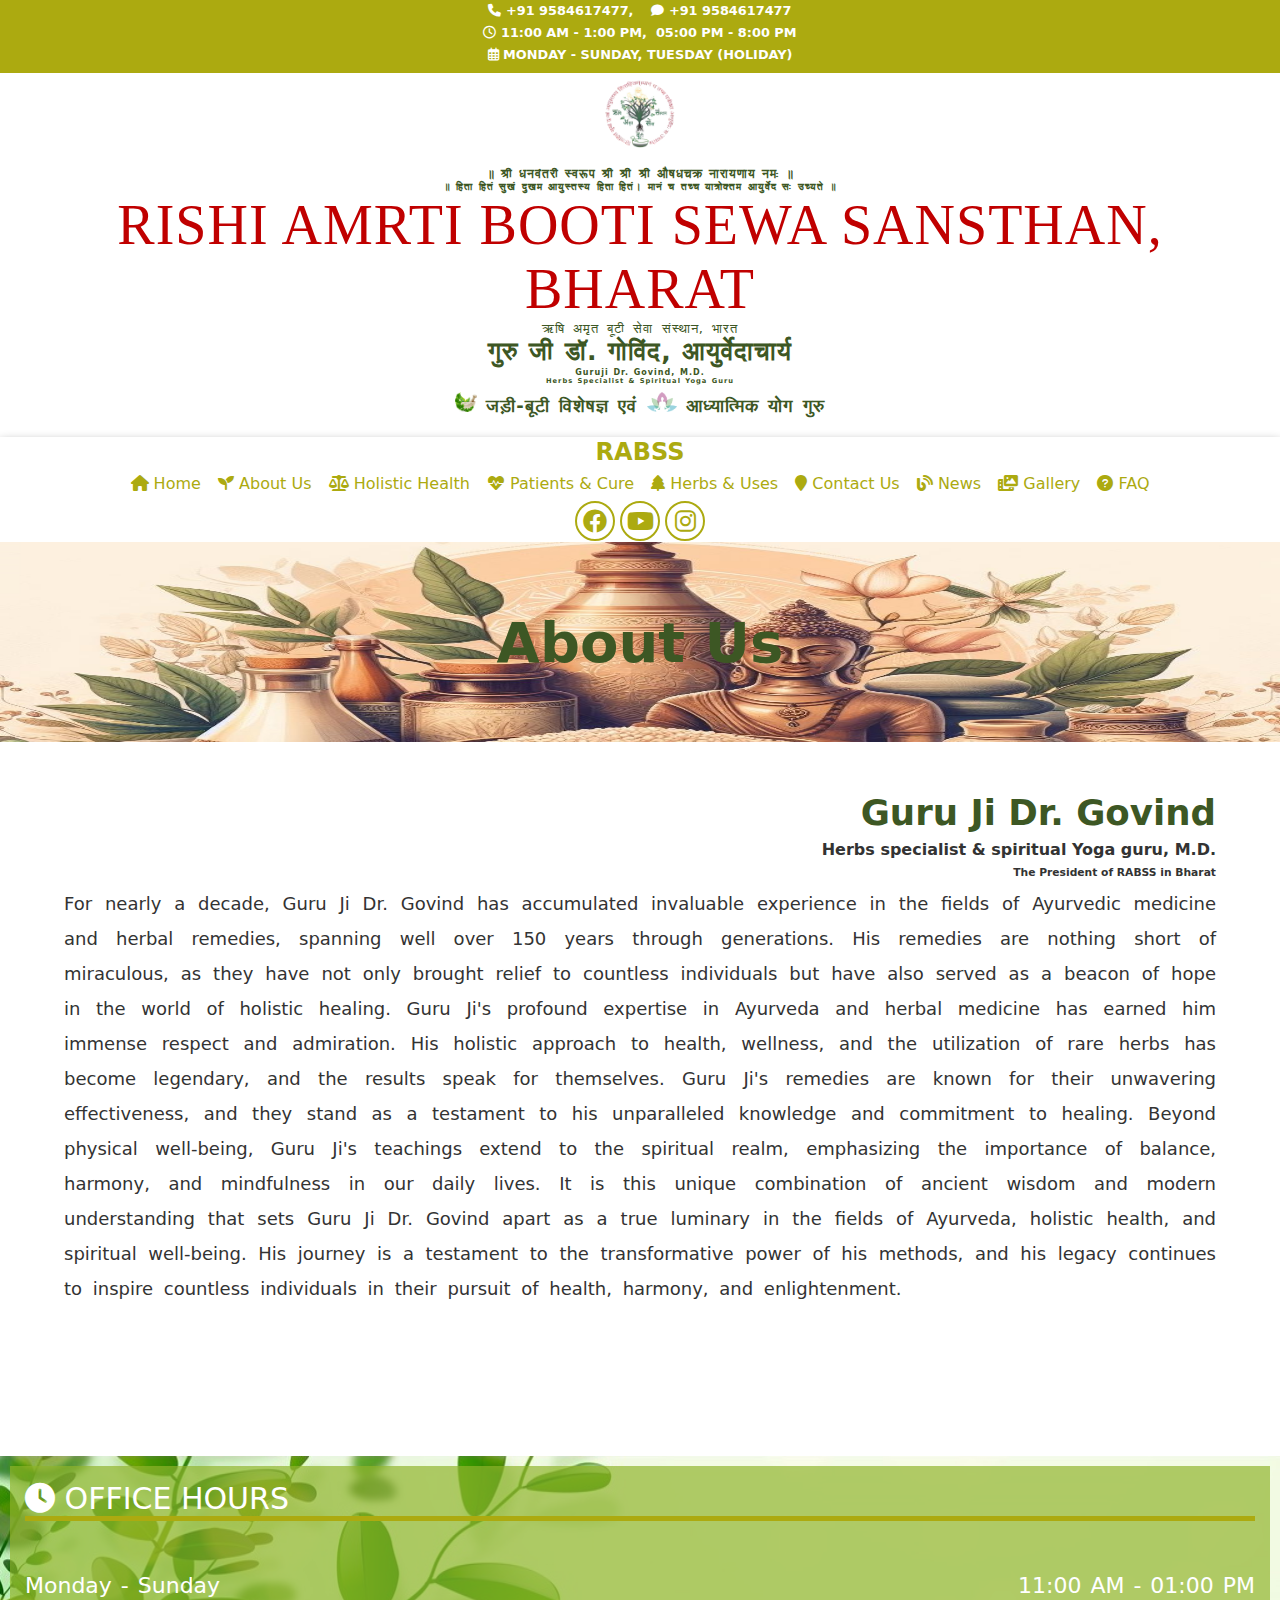
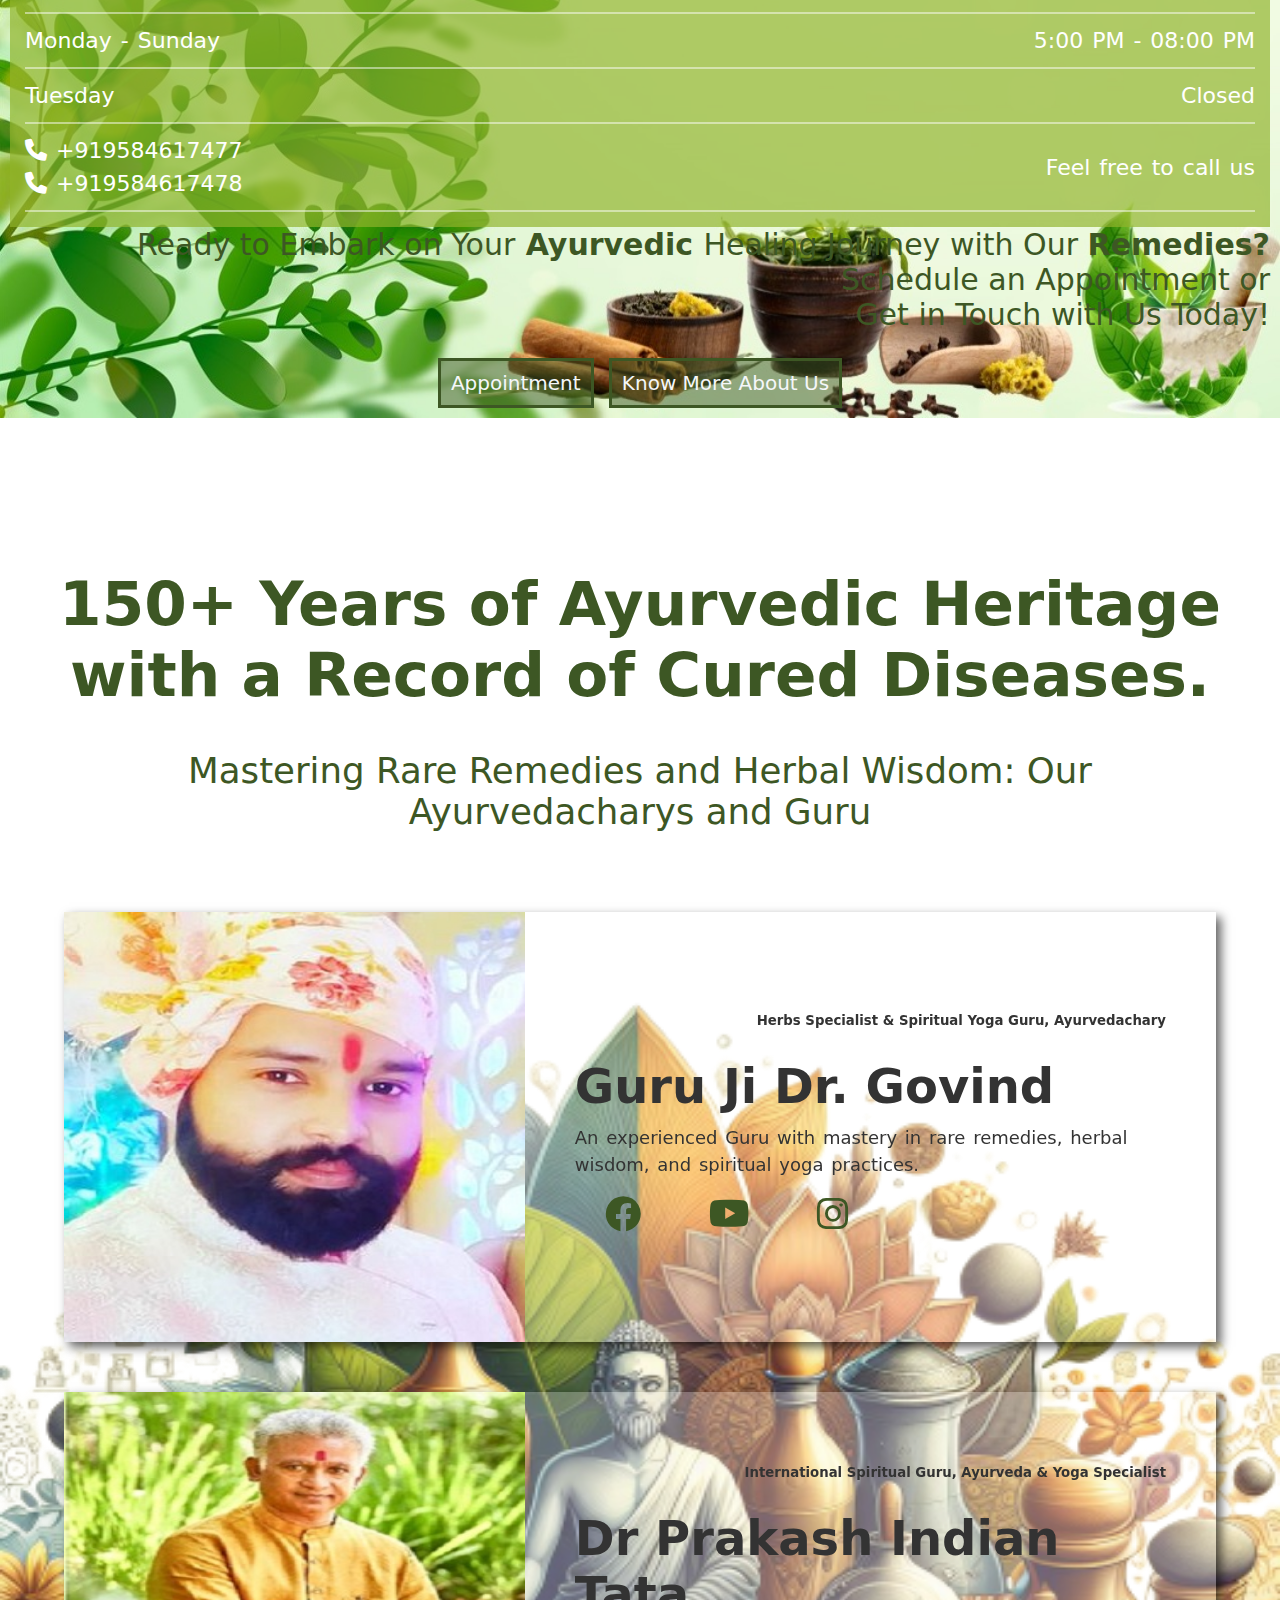
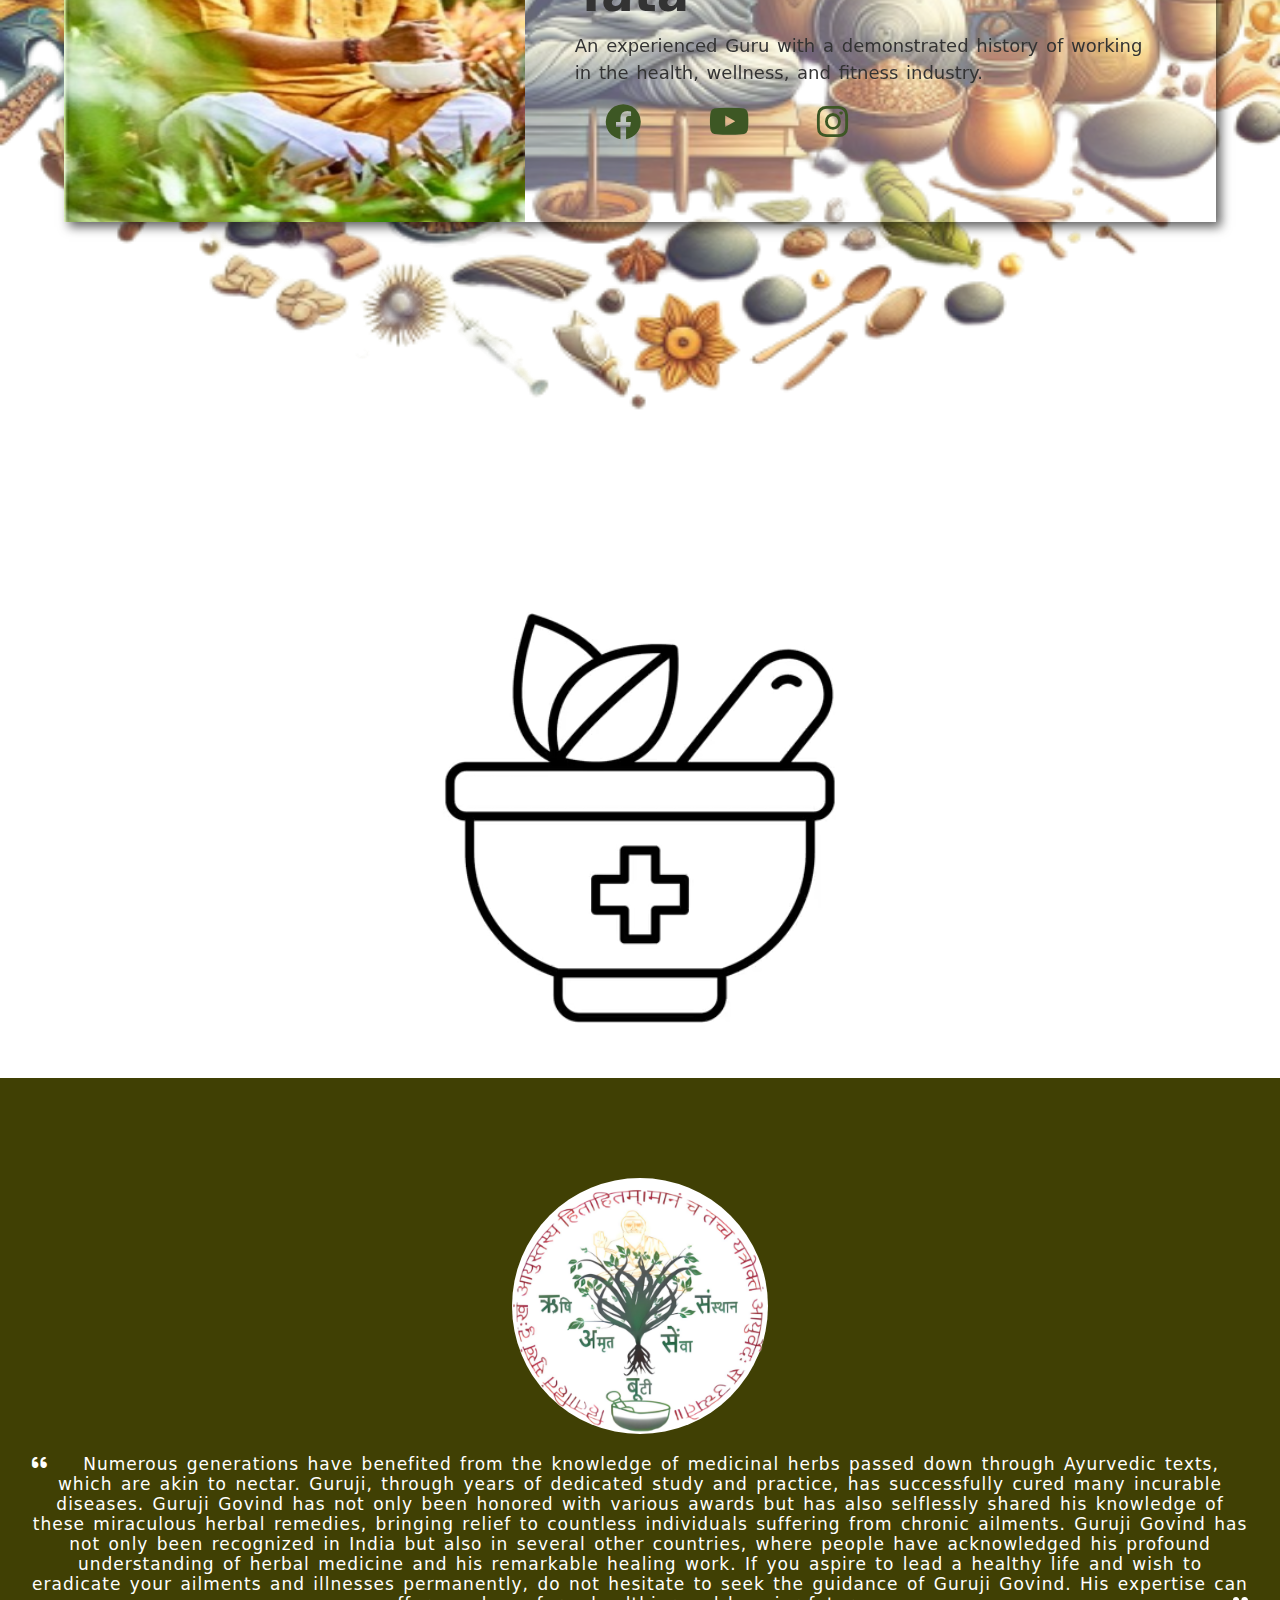
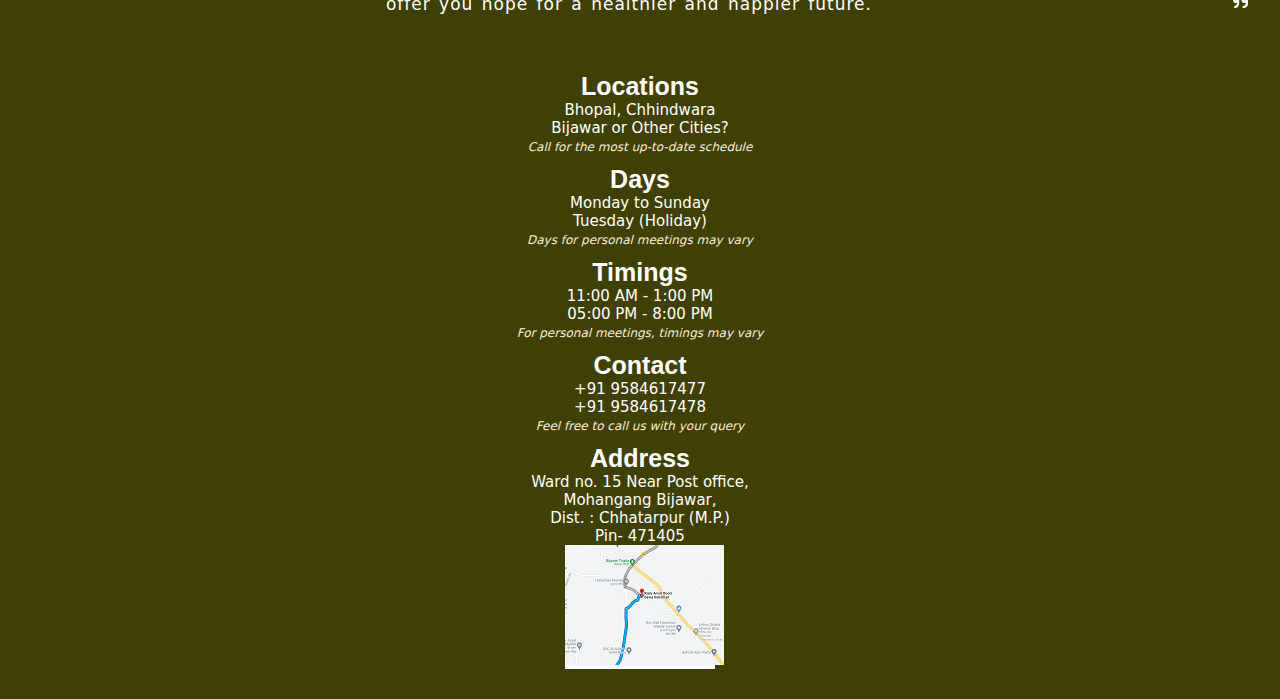
<file: about-us.html>
<!DOCTYPE html>
<html lang="en">

<head>
    <meta charset="UTF-8">
    <meta name="viewport" content="width=device-width, initial-scale=1.0">
    <link rel="icon" href="./assets/images/favicon.ico" type="image/x-icon">
    <title>Guru ji Dr. Govind, M.D. (Ayurvedachary) Herbs Specialist & Spiritual Yoga Guru Bharat</title>
    <meta name="description" content="For nearly a decade, Guru Ji Dr. Govind has accumulated invaluable experience in the fields of Ayurvedic
medicine and herbal remedies, spanning well over 150 years through generations. ">
    <!-- Link to Bootstrap JavaScript (optional, for components that require it) -->

    <link rel="stylesheet" href="https://cdnjs.cloudflare.com/ajax/libs/font-awesome/6.0.0-beta3/css/all.min.css">
    <link rel="preconnect" href="https://fonts.googleapis.com">
    <link rel="preconnect" href="https://fonts.gstatic.com" crossorigin>
    <link href="https://fonts.googleapis.com/css2?family=Roboto:ital,wght@0,300;1,300&display=swap" rel="stylesheet">
    <link rel="stylesheet" href="./assets/css/main.css">
    <link rel="stylesheet" href="./assets/css/topnavigation.css">
    <link rel="stylesheet" href="./assets/css/about-us-page.css">
    <link rel="stylesheet" href="./assets/css/footer.css">
</head>

<body>
    <div class="topnavcontact">
        <h6>
            <i class="fas fa-phone"></i>
            <a href="tel:+919584617477">+91 9584617477</a>,
            &nbsp;&nbsp;&nbsp;<i class="fas fa-comment"></i>
            <a href="tel:+919584617478">+91 9584617477</a>
        </h6>
        <h6><i class="far fa-clock"></i> 11:00 AM - 1:00 PM, &nbsp;05:00 PM - 8:00 PM</h6>
        <h6><i class="far fa-calendar-alt"></i> MONDAY - SUNDAY, TUESDAY (HOLIDAY)</h6>
    </div>

    <div class="headercstm">
        <div id="sitelogo"><img src="./assets/images/footerlogo.png" alt=""></div>
        <div id="slogan">
            <h4 id="sloganh4"><strong>॥ श्री धनवंतरी स्वरूप श्री श्री श्री औषधचक्र नारायणाय नमः ॥</strong></h4>
            <h5 id="sloganh5">॥ हिता हितं सुखं दुखम आयुस्तस्य हिता हितं। मानं च तच्च यात्रोक्तम आयुर्वेद सः उच्यते ॥
            </h5>
            <h2 class="text-outlineW" id="ngoname">RISHI AMRTI BOOTI SEWA SANSTHAN, BHARAT</h2>

            <div class="ngonamehindi">
                <h3>ऋषि अमृत बूटी सेवा संस्थान, भारत</h3>
            </div>

            <div id="gurujidescription">
                <h2 class="text-outlineW text-align-center">गुरु जी डॉ. गोविंद, आयुर्वेदाचार्य </h2>
                <div class="display-flex-row">
                    <span class="text-align-center">
                        <h5>Guruji Dr. Govind, M.D.</h5>
                        <h6> Herbs Specialist & Spiritual Yoga Guru</h6>
                    </span>
                    <span class="fw-6">
                        <p> <img src="./assets/images/khalmusli.png" width="auto" height="20px" alt=""> जड़ी-बूटी
                            विशेषज्ञ एवं
                            <img src="./assets/images/meditation.png" width="auto" height="20px" alt=""> आध्यात्मिक योग
                            गुरु
                        </p>
                    </span>
                </div>
            </div>
        </div>

    </div>


    <div>
        <div id="topnav">
            <h2>RABSS</h2>
            <ul class="topmenu">
                <li><a href="/"><i class="fa fa-home" aria-hidden="true"></i> Home</a></li>
                <li><a href="about-us.html"><i class="fas fa-seedling"></i> About Us</a></li>
                <li><a href="holistic-health.html"><i class="fas fa-balance-scale"></i> Holistic Health</a></li>
                <li><a href="patients-cure.html"><i class="fas fa-heartbeat"></i> Patients & Cure</a></li>
                <li><a href="herbs-uses.html"><i class="fa fa-tree" aria-hidden="true"></i> Herbs & Uses</a></li>
                <li><a href="contact-us.html"><i class="fas fa-map-marker"></i> Contact Us</a></li>
                <li><a href="news.html"><i class="fas fa-blog"></i> News</a></li>
                <li><a href="gallery.html"><i class="fas fa-photo-video"></i> Gallery</a></li>
                <li><a href="faq.html"><i class="fas fa-question-circle"></i> FAQ</a></li>
            </ul>
            <ul class="socialicons">
                <li><a href=""><i class="fab fa-facebook fa-xl" target="_blank"></i></a></li>
                <li><a href="https://www.youtube.com/@Rishiamritbooti" target="_blank"><i
                            class="fab fa-youtube fa-xl"></i></a></li>
                <li><a href="https://www.instagram.com/rishiamritbootisewasansthan/"><i class="fab fa-instagram fa-xl"
                            target="_blank"></i></a></li>
            </ul>
        </div>
    </div>


    <div id="header-background">
        <img src="./assets/images/header-background-pages.jpg" />
        <h1>About us</h1>
    </div>
    <!--content area start-->



    <div class="content1">
        <div id="one">
                 <h2>Guru Ji Dr. Govind </h2>
                <h4>Herbs specialist & spiritual Yoga guru, M.D.</h4>
                <h6>The President of RABSS in Bharat</h6>
                <!--<p>
                    <span><a href="https://www.facebook.com/gurujidrgovind" target="_blank"><i class="fab fa-facebook fa-xl"></i></a></span>
                    <span><a href="https://www.youtube.com/@Rishiamritbooti" target="_blank"><i
                                class="fab fa-youtube fa-xl"></i></a></span>
                    <span><a href="https://www.instagram.com/rishiamritbootisewasansthan/" target="_blank"><i
                                class="fab fa-instagram fa-xl"></i></a></span>
                </p>-->
            
            </div>

        
            
            <p>
                For nearly a decade, Guru Ji Dr. Govind has accumulated invaluable experience in the fields of
                Ayurvedic
                medicine and herbal remedies, spanning well over 150 years through generations. His remedies are
                nothing
                short of miraculous, as they have not only brought relief to countless individuals but have also
                served
                as a beacon of hope in the world of holistic healing.
                Guru Ji's profound expertise in Ayurveda and herbal medicine has earned him immense respect and
                admiration. His holistic approach to health, wellness, and the utilization of rare herbs has become
                legendary, and the results speak for themselves.
                Guru Ji's remedies are known for their unwavering effectiveness, and they stand as a testament to
                his
                unparalleled knowledge and commitment to healing. Beyond physical well-being, Guru Ji's teachings
                extend
                to the spiritual realm, emphasizing the importance of balance, harmony, and mindfulness in our daily
                lives.

                It is this unique combination of ancient wisdom and modern understanding that sets Guru Ji Dr.
                Govind
                apart as a true luminary in the fields of Ayurveda, holistic health, and spiritual well-being. His
                journey is a testament to the transformative power of his methods, and his legacy continues to
                inspire
                countless individuals in their pursuit of health, harmony, and enlightenment.
            </p>
    </div>

    <!--Book an appointment section start-->
    <div class="appointment-section">
        <img class="img-set-bg" src="./assets/images/appointmentbg.jpg" alt="">
        <div class="appointment-section-inner">
            <div class="home-office-hours"><span> <i class="fas fa-clock fa-1x"></i> Office Hours</span>
                <br><br>
                <div class="days">
                    <p>Monday - Sunday</p>
                    <p>11:00 AM - 01:00 PM</p>
                </div>
                <div class="days">
                    <p>Monday - Sunday</p>
                    <p>5:00 PM - 08:00 PM</p>
                </div>
                <div class="days">
                    <p>Tuesday</p>
                    <p>Closed</p>
                </div>
                <div class="days">
                    <p><i class="fas fa-phone"></i> +919584617477 <br><i class="fas fa-phone"></i> +919584617478 </p>
                    <p>Feel free to call us</p>
                </div>
            </div>

            <div class="home-appointment-content">
                <h6>Ready to Embark on Your<strong> Ayurvedic </strong> Healing Journey with Our <strong>
                        Remedies?</strong> Schedule an Appointment or<br> Get in Touch with Us Today!</h6>
                <br>
                <center>
                    <a href="" class="appointment-button">Appointment</a> &nbsp;&nbsp;<a href=""
                        class="know-more-button ">Know More About Us</a>
                </center>
            </div>
        </div>
    </div>
    <!--Book an appointment section end-->
    <span class="spacer50"></span><span class="spacer50"></span><span class="spacer50"></span>

    <div class="family-timeline">
        <h2>150+ Years of Ayurvedic Heritage with a Record of Cured Diseases.</h2>
        <h4>Mastering Rare Remedies and Herbal Wisdom: Our Ayurvedacharys and Guru</h4>

        <div class="family-timeline-content">
            <img src="./assets/images/familytreebackgroundbg.png" alt="">

            <div class="family-members">
                <div class="member">
                    <img src="./assets/images/GurujiGovind.jpg" alt="Guru Ji Govind Ayurvedachary">
                    
                    <div class="container">
                        <h5>Herbs Specialist & Spiritual Yoga Guru, Ayurvedachary</h5>
                        <h3>Guru Ji Dr. Govind</h3>
                        <p>An experienced Guru with mastery in rare remedies, herbal wisdom, and spiritual yoga practices.</p>
                        <p>
                            <a href="https://www.facebook.com/gurujidrgovind" target="_blank"><i class="fab fa-facebook"></i></a>
                            <a href="https://www.youtube.com/@Rishiamritbooti" target="_blank"><i
                                        class="fab fa-youtube"></i></a>
                            <a href="https://www.instagram.com/rishiamritbootisewasansthan/" target="_blank"><i
                                        class="fab fa-instagram"></i></a>
                        </p>
                    </div>
                </div>
                
                <div class="member">
                    <img src="./assets/images/Prakash-Tata.jpg" alt="Guru Ji Govind Ayurvedachary">
                    <div class="container">
                        <h5>International Spiritual Guru, Ayurveda & Yoga Specialist</h5>
                        <h3>Dr Prakash Indian Tata</h3>
                        <p>An experienced Guru with a demonstrated history of working in the health, wellness, and fitness industry.</p>
                        <p>
                            <a href="https://www.facebook.com/drprakashtataji/" target="_blank"><i class="fab fa-facebook"></i></a>
                            <a href="https://www.youtube.com/@01drprakash" target="_blank"><i
                                        class="fab fa-youtube"></i></a>
                            <a href="https://www.instagram.com/dr_prakash_tata_officials/" target="_blank"><i
                                        class="fab fa-instagram"></i></a>
                        </p>
                    </div>
                </div>
            </div>



        </div>
    </div>



<center>
    <video width="40%" autoplay muted loop>
        <source src="./assets/images/mortal-pestle-making.mp4" type="video/mp4">
      </video></center>
    <!--content area end-->















    <!-----Foooter ssssttttarrrttt-->
    <footer>
        <div id="footerlogo"><img src="./assets/images/footerlogo.png" alt=""></div>
        <div id="footer1">

            <div>
                <h5>
                    <i class="fa fa-quote-left fa-1x fa-pull-left" aria-hidden="true"></i>Numerous generations have
                    benefited from the knowledge of medicinal herbs passed down through Ayurvedic texts, which are akin
                    to nectar. Guruji, through years of dedicated study and practice, has successfully cured many
                    incurable diseases. Guruji Govind has not only been honored with various awards but has also
                    selflessly shared his knowledge of these miraculous herbal remedies, bringing relief to countless
                    individuals suffering from chronic ailments.

                    Guruji Govind has not only been recognized in India but also in several other countries, where
                    people have acknowledged his profound understanding of herbal medicine and his remarkable healing
                    work. If you aspire to lead a healthy life and wish to eradicate your ailments and illnesses
                    permanently, do not hesitate to seek the guidance of Guruji Govind. His expertise can offer you hope
                    for a healthier and happier future<i class="fa fa-quote-left fa-1x fa-pull-right fa-rotate-180"
                        aria-hidden="true"></i>.
                </h5>
            </div>

            <div id="footer">
                <span>
                    <h3>Locations</h3>Bhopal, Chhindwara <br> Bijawar or Other Cities?<br><i>Call for the most
                        up-to-date schedule</i>
                </span>
                <span>
                    <h3>Days</h3>Monday to Sunday <br>Tuesday (Holiday)<br> <i>Days for personal meetings may vary</i>
                </span>
                <span>
                    <h3>Timings</h3> 11:00 AM - 1:00 PM <br> 05:00 PM - 8:00 PM <br><i>For personal meetings, timings
                        may vary</i>
                </span>
                <span>
                    <h3>Contact </h3>+91 9584617477<br>+91 9584617478<br><i>Feel free to call us with your query </i>
                </span>
                <span>
                    <h3>Address</h3> Ward no. 15 Near Post office,<br> Mohangang Bijawar, <br>Dist. : Chhatarpur
                    (M.P.)<br> Pin- 471405
                </span>
                <div id="footermap"><img src="./assets/images/footermap.png" alt=""></div>
            </div>
        </div>
    </footer>


</body>

</html>
</file>
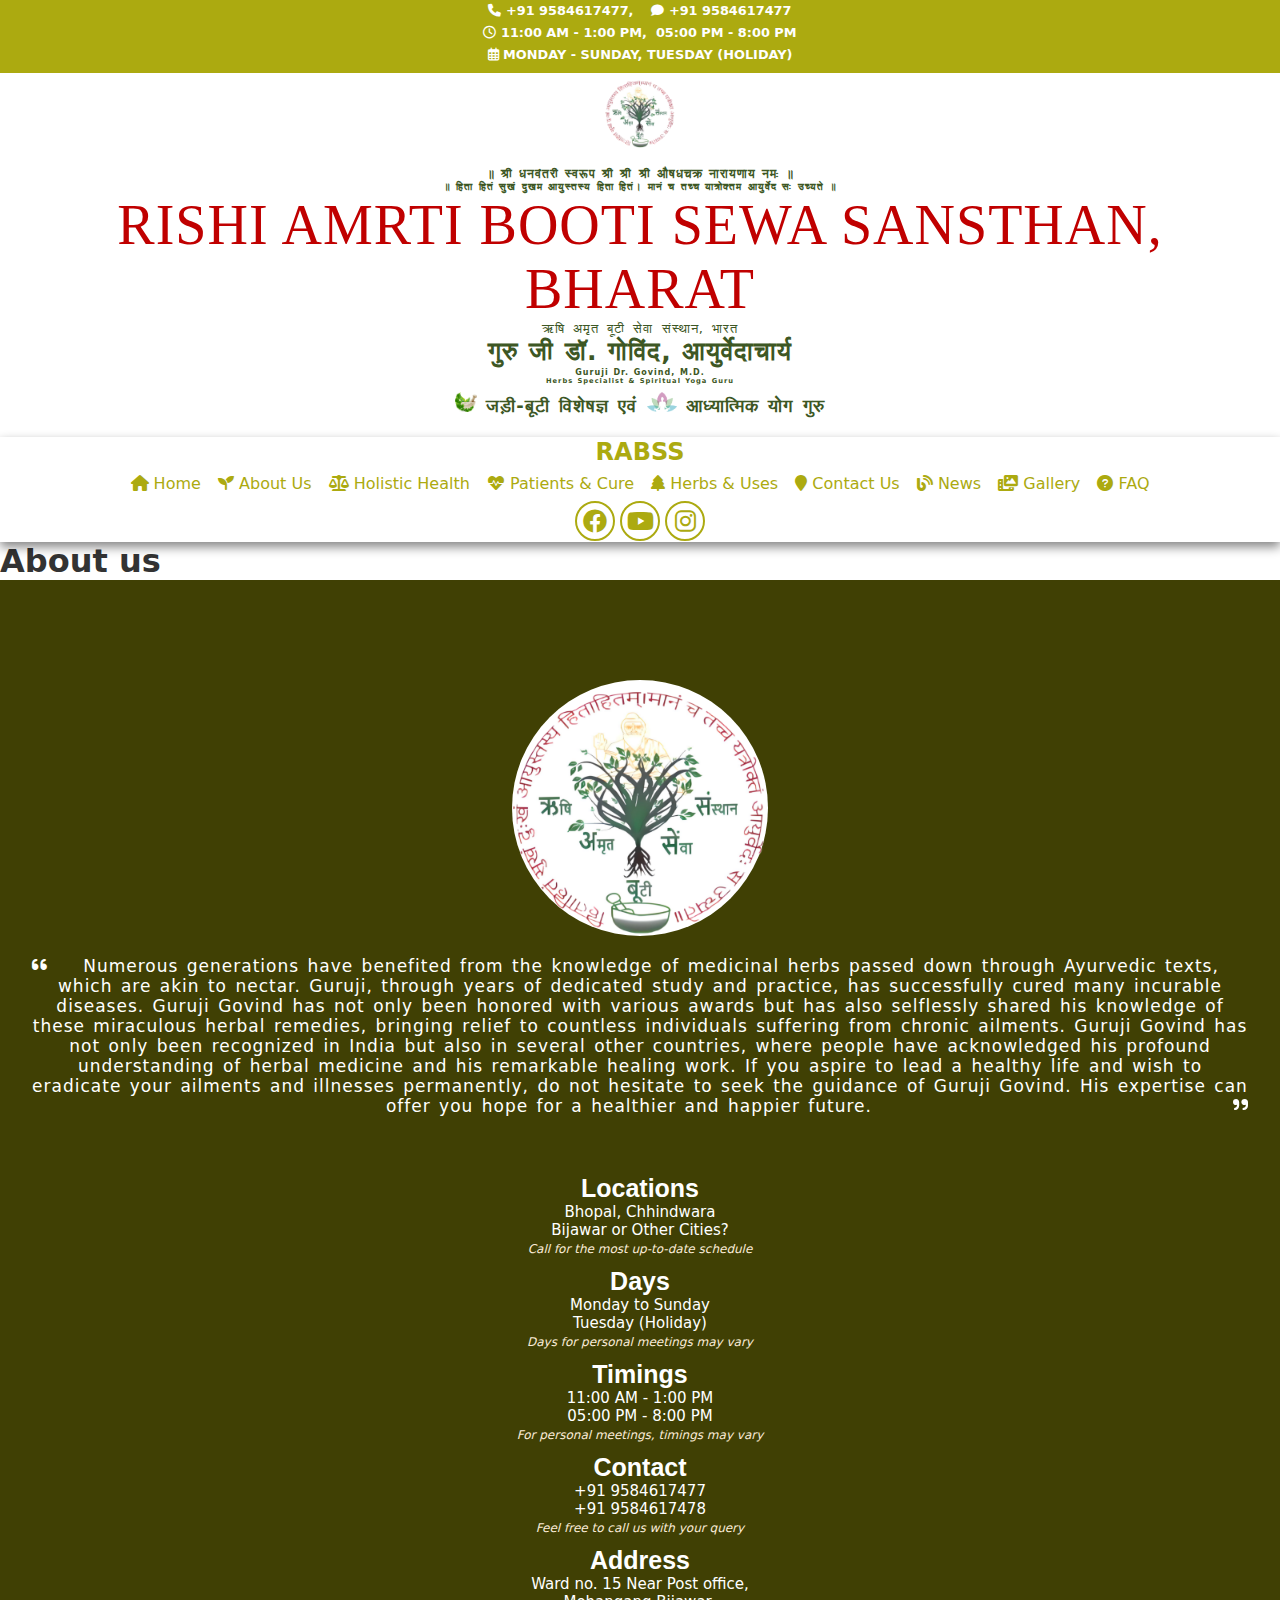
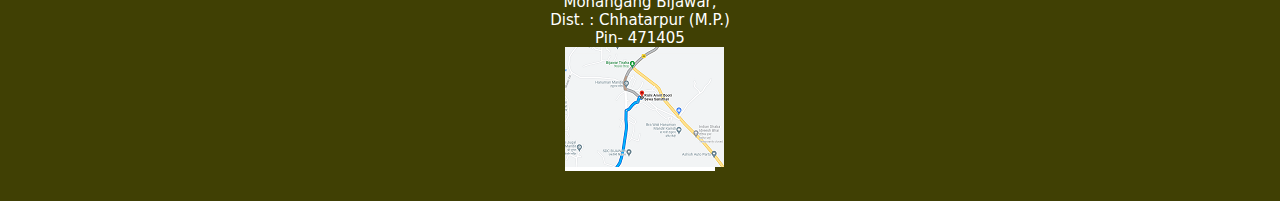
<file: blank.html>
<!DOCTYPE html>
<html lang="en">

<head>
    <meta charset="UTF-8">
    <meta name="viewport" content="width=device-width, initial-scale=1.0">
    <link rel="icon" href="./assets/images/favicon.ico" type="image/x-icon">
    <title>Guru ji Dr. Govind, M.D. (Ayurvedachary) Herbs Specialist & Spiritual Yoga Guru Bharat</title>
    <meta name="description" content="For nearly a decade, Guru Ji Dr. Govind has accumulated invaluable experience in the fields of Ayurvedic
medicine and herbal remedies, spanning well over 150 years through generations. ">
    <!-- Link to Bootstrap JavaScript (optional, for components that require it) -->

    <link rel="stylesheet" href="https://cdnjs.cloudflare.com/ajax/libs/font-awesome/6.0.0-beta3/css/all.min.css">
    <link rel="preconnect" href="https://fonts.googleapis.com">
    <link rel="preconnect" href="https://fonts.gstatic.com" crossorigin>
    <link href="https://fonts.googleapis.com/css2?family=Roboto:ital,wght@0,300;1,300&display=swap" rel="stylesheet">
    <link rel="stylesheet" href="./assets/css/main.css">
    <link rel="stylesheet" href="./assets/css/topnavigation.css">
    <link rel="stylesheet" href="./assets/css/about-us-page.css">
    <link rel="stylesheet" href="./assets/css/footer.css">
</head>
<body>
    <div class="topnavcontact">
        <h6>
            <i class="fas fa-phone"></i>
            <a href="tel:+919584617477">+91 9584617477</a>,
            &nbsp;&nbsp;&nbsp;<i class="fas fa-comment"></i>
            <a href="tel:+919584617478">+91 9584617477</a>
        </h6>
        <h6><i class="far fa-clock"></i> 11:00 AM - 1:00 PM, &nbsp;05:00 PM - 8:00 PM</h6>
        <h6><i class="far fa-calendar-alt"></i> MONDAY - SUNDAY, TUESDAY (HOLIDAY)</h6>
    </div>

    <div class="headercstm">
        <div id="sitelogo"><img src="./assets/images/footerlogo.png" alt=""></div>
        <div id="slogan">
            <h4 id="sloganh4"><strong>॥ श्री धनवंतरी स्वरूप श्री श्री श्री औषधचक्र नारायणाय नमः ॥</strong></h4>
            <h5 id="sloganh5">॥ हिता हितं सुखं दुखम आयुस्तस्य हिता हितं। मानं च तच्च यात्रोक्तम आयुर्वेद सः उच्यते ॥
            </h5>
            <h2 class="text-outlineW" id="ngoname">RISHI AMRTI BOOTI SEWA SANSTHAN, BHARAT</h2>

            <div class="ngonamehindi">
                <h3>ऋषि अमृत बूटी सेवा संस्थान, भारत</h3>
            </div>

            <div id="gurujidescription">
                <h2 class="text-outlineW text-align-center">गुरु जी डॉ. गोविंद, आयुर्वेदाचार्य </h2>
                <div class="display-flex-row">
                    <span class="text-align-center">
                        <h5>Guruji Dr. Govind, M.D.</h5>
                        <h6> Herbs Specialist & Spiritual Yoga Guru</h6>
                    </span>
                    <span class="fw-6">
                        <p> <img src="./assets/images/khalmusli.png" width="auto" height="20px" alt=""> जड़ी-बूटी
                            विशेषज्ञ एवं
                            <img src="./assets/images/meditation.png" width="auto" height="20px" alt=""> आध्यात्मिक योग
                            गुरु
                        </p>
                    </span>
                </div>
            </div>
        </div>

    </div>


    <div>
        <div id="topnav">
            <h2>RABSS</h2>
            <ul class="topmenu">
                <li><a href="index.html"><i class="fa fa-home" aria-hidden="true"></i> Home</a></li>
                <li><a href="about-us.html"><i class="fas fa-seedling"></i> About Us</a></li>
                <li><a href="holistic-health.html"><i class="fas fa-balance-scale"></i> Holistic Health</a></li>
                <li><a href="patients-cure.html"><i class="fas fa-heartbeat"></i> Patients & Cure</a></li>
                <li><a href="herbs-uses.html"><i class="fa fa-tree" aria-hidden="true"></i> Herbs & Uses</a></li>
                <li><a href="contact-us.html"><i class="fas fa-map-marker"></i> Contact Us</a></li>
                <li><a href="news.html"><i class="fas fa-blog"></i> News</a></li>
                <li><a href="gallery.html"><i class="fas fa-photo-video"></i> Gallery</a></li>
                <li><a href="faq.html"><i class="fas fa-question-circle"></i> FAQ</a></li>
            </ul>
            <ul class="socialicons">
                <li><a href=""><i class="fab fa-facebook fa-xl" target="_blank"></i></a></li>
                <li><a href="https://www.youtube.com/@Rishiamritbooti" target="_blank"><i class="fab fa-youtube fa-xl"></i></a></li>
                <li><a href=""><i class="fab fa-instagram fa-xl" target="_blank"></i></a></li>
            </ul>
        </div>
    </div>




    


<!--content area start-->
<div class="whole-content">

    <h1>About us</h1>
    </div>

<!--content area end-->















       <!-----Foooter ssssttttarrrttt-->
       <footer>
        <div id="footerlogo"><img src="./assets/images/footerlogo.png" alt=""></div>
        <div id="footer1">

            <div>
                <h5>
                    <i class="fa fa-quote-left fa-1x fa-pull-left" aria-hidden="true"></i>Numerous generations have
                    benefited from the knowledge of medicinal herbs passed down through Ayurvedic texts, which are akin
                    to nectar. Guruji, through years of dedicated study and practice, has successfully cured many
                    incurable diseases. Guruji Govind has not only been honored with various awards but has also
                    selflessly shared his knowledge of these miraculous herbal remedies, bringing relief to countless
                    individuals suffering from chronic ailments.

                    Guruji Govind has not only been recognized in India but also in several other countries, where
                    people have acknowledged his profound understanding of herbal medicine and his remarkable healing
                    work. If you aspire to lead a healthy life and wish to eradicate your ailments and illnesses
                    permanently, do not hesitate to seek the guidance of Guruji Govind. His expertise can offer you hope
                    for a healthier and happier future<i class="fa fa-quote-left fa-1x fa-pull-right fa-rotate-180"
                        aria-hidden="true"></i>.
                </h5>
            </div>

            <div id="footer">
                <span>
                    <h3>Locations</h3>Bhopal, Chhindwara <br> Bijawar or Other Cities?<br><i>Call for the most
                        up-to-date schedule</i>
                </span>
                <span>
                    <h3>Days</h3>Monday to Sunday <br>Tuesday (Holiday)<br> <i>Days for personal meetings may vary</i>
                </span>
                <span>
                    <h3>Timings</h3> 11:00 AM - 1:00 PM <br> 05:00 PM - 8:00 PM <br><i>For personal meetings, timings
                        may vary</i>
                </span>
                <span>
                    <h3>Contact </h3>+91 9584617477<br>+91 9584617478<br><i>Feel free to call us with your query </i>
                </span>
                <span>
                    <h3>Address</h3> Ward no. 15 Near Post office,<br> Mohangang Bijawar, <br>Dist. : Chhatarpur
                    (M.P.)<br> Pin- 471405
                </span>
                <div id="footermap"><img src="./assets/images/footermap.png" alt=""></div>
            </div>
        </div>
    </footer>
    <script src="./assets/js/homescript.js"></script>

</body>

</html>
</file>
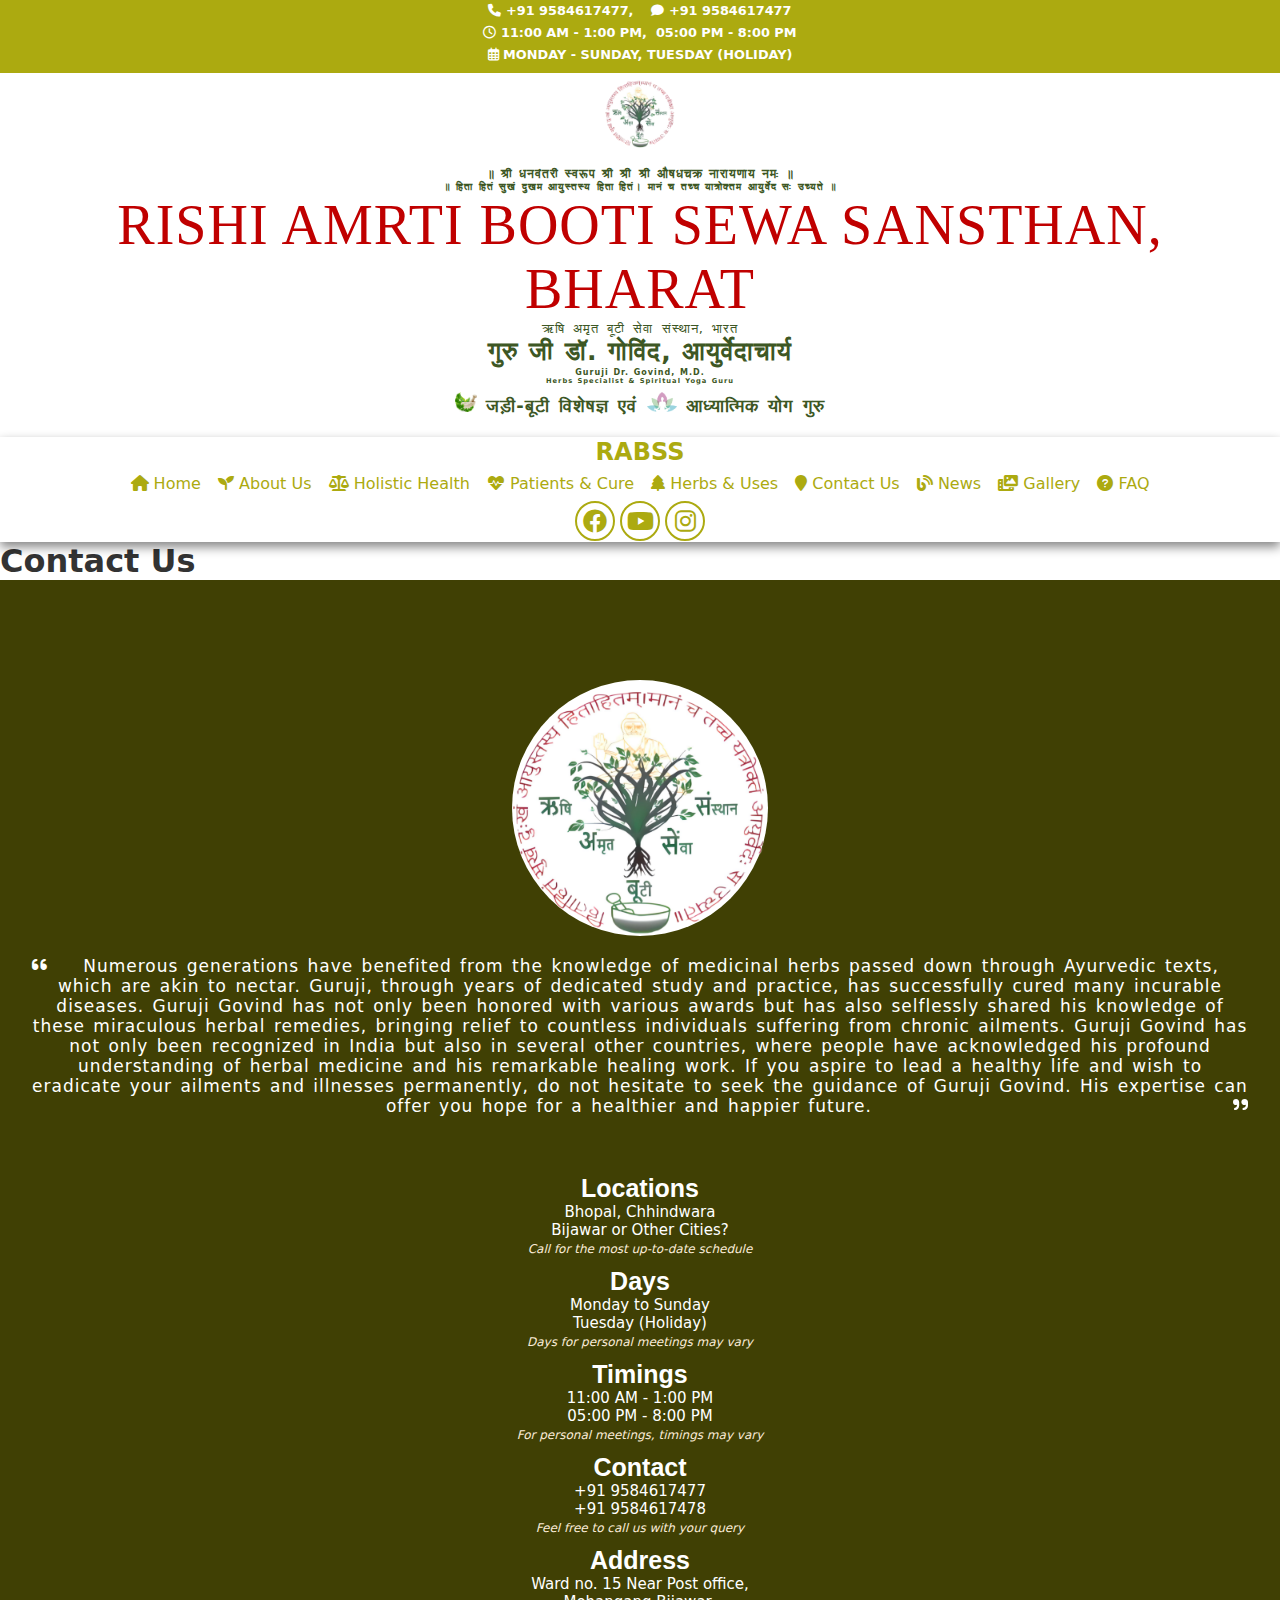
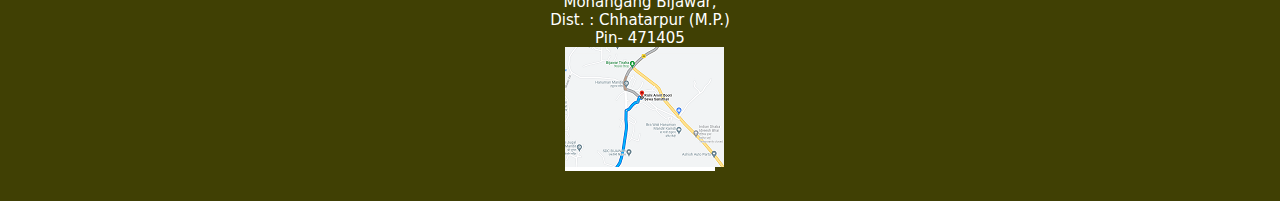
<file: contact-us.html>
<!DOCTYPE html>
<html lang="en">

<head>
    <meta charset="UTF-8">
    <meta name="viewport" content="width=device-width, initial-scale=1.0">
    <link rel="icon" href="./assets/images/favicon.ico" type="image/x-icon">
    <title>Guru ji Dr. Govind, M.D. (Ayurvedachary) Herbs Specialist & Spiritual Yoga Guru Bharat</title>
    <meta name="description" content="For nearly a decade, Guru Ji Dr. Govind has accumulated invaluable experience in the fields of Ayurvedic
medicine and herbal remedies, spanning well over 150 years through generations. ">
    <!-- Link to Bootstrap JavaScript (optional, for components that require it) -->

    <link rel="stylesheet" href="https://cdnjs.cloudflare.com/ajax/libs/font-awesome/6.0.0-beta3/css/all.min.css">
    <link rel="preconnect" href="https://fonts.googleapis.com">
    <link rel="preconnect" href="https://fonts.gstatic.com" crossorigin>
    <link href="https://fonts.googleapis.com/css2?family=Roboto:ital,wght@0,300;1,300&display=swap" rel="stylesheet">
    <link rel="stylesheet" href="./assets/css/main.css">
    <link rel="stylesheet" href="./assets/css/topnavigation.css">
    <link rel="stylesheet" href="./assets/css/about-us-page.css">
    <link rel="stylesheet" href="./assets/css/footer.css">
</head>
<body>
    <div class="topnavcontact">
        <h6>
            <i class="fas fa-phone"></i>
            <a href="tel:+919584617477">+91 9584617477</a>,
            &nbsp;&nbsp;&nbsp;<i class="fas fa-comment"></i>
            <a href="tel:+919584617478">+91 9584617477</a>
        </h6>
        <h6><i class="far fa-clock"></i> 11:00 AM - 1:00 PM, &nbsp;05:00 PM - 8:00 PM</h6>
        <h6><i class="far fa-calendar-alt"></i> MONDAY - SUNDAY, TUESDAY (HOLIDAY)</h6>
    </div>

    <div class="headercstm">
        <div id="sitelogo"><img src="./assets/images/footerlogo.png" alt=""></div>
        <div id="slogan">
            <h4 id="sloganh4"><strong>॥ श्री धनवंतरी स्वरूप श्री श्री श्री औषधचक्र नारायणाय नमः ॥</strong></h4>
            <h5 id="sloganh5">॥ हिता हितं सुखं दुखम आयुस्तस्य हिता हितं। मानं च तच्च यात्रोक्तम आयुर्वेद सः उच्यते ॥
            </h5>
            <h2 class="text-outlineW" id="ngoname">RISHI AMRTI BOOTI SEWA SANSTHAN, BHARAT</h2>

            <div class="ngonamehindi">
                <h3>ऋषि अमृत बूटी सेवा संस्थान, भारत</h3>
            </div>

            <div id="gurujidescription">
                <h2 class="text-outlineW text-align-center">गुरु जी डॉ. गोविंद, आयुर्वेदाचार्य </h2>
                <div class="display-flex-row">
                    <span class="text-align-center">
                        <h5>Guruji Dr. Govind, M.D.</h5>
                        <h6> Herbs Specialist & Spiritual Yoga Guru</h6>
                    </span>
                    <span class="fw-6">
                        <p> <img src="./assets/images/khalmusli.png" width="auto" height="20px" alt=""> जड़ी-बूटी
                            विशेषज्ञ एवं
                            <img src="./assets/images/meditation.png" width="auto" height="20px" alt=""> आध्यात्मिक योग
                            गुरु
                        </p>
                    </span>
                </div>
            </div>
        </div>

    </div>


    <div>
        <div id="topnav">
            <h2>RABSS</h2>
            <ul class="topmenu">
                <li><a href="index.html"><i class="fa fa-home" aria-hidden="true"></i> Home</a></li>
                <li><a href="about-us.html"><i class="fas fa-seedling"></i> About Us</a></li>
                <li><a href="holistic-health.html"><i class="fas fa-balance-scale"></i> Holistic Health</a></li>
                <li><a href="patients-cure.html"><i class="fas fa-heartbeat"></i> Patients & Cure</a></li>
                <li><a href="herbs-uses.html"><i class="fa fa-tree" aria-hidden="true"></i> Herbs & Uses</a></li>
                <li><a href="contact-us.html"><i class="fas fa-map-marker"></i> Contact Us</a></li>
                <li><a href="news.html"><i class="fas fa-blog"></i> News</a></li>
                <li><a href="gallery.html"><i class="fas fa-photo-video"></i> Gallery</a></li>
                <li><a href="faq.html"><i class="fas fa-question-circle"></i> FAQ</a></li>
            </ul>
            <ul class="socialicons">
                <li><a href=""><i class="fab fa-facebook fa-xl" target="_blank"></i></a></li>
                <li><a href="https://www.youtube.com/@Rishiamritbooti" target="_blank"><i class="fab fa-youtube fa-xl"></i></a></li>
                <li><a href="https://www.instagram.com/rishiamritbootisewasansthan/"><i class="fab fa-instagram fa-xl" target="_blank"></i></a></li>
            </ul>
        </div>
    </div>




    


<!--content area start-->
<div class="whole-content">

    <h1>Contact Us</h1>
    </div>

<!--content area end-->















       <!-----Foooter ssssttttarrrttt-->
       <footer>
        <div id="footerlogo"><img src="./assets/images/footerlogo.png" alt=""></div>
        <div id="footer1">

            <div>
                <h5>
                    <i class="fa fa-quote-left fa-1x fa-pull-left" aria-hidden="true"></i>Numerous generations have
                    benefited from the knowledge of medicinal herbs passed down through Ayurvedic texts, which are akin
                    to nectar. Guruji, through years of dedicated study and practice, has successfully cured many
                    incurable diseases. Guruji Govind has not only been honored with various awards but has also
                    selflessly shared his knowledge of these miraculous herbal remedies, bringing relief to countless
                    individuals suffering from chronic ailments.

                    Guruji Govind has not only been recognized in India but also in several other countries, where
                    people have acknowledged his profound understanding of herbal medicine and his remarkable healing
                    work. If you aspire to lead a healthy life and wish to eradicate your ailments and illnesses
                    permanently, do not hesitate to seek the guidance of Guruji Govind. His expertise can offer you hope
                    for a healthier and happier future<i class="fa fa-quote-left fa-1x fa-pull-right fa-rotate-180"
                        aria-hidden="true"></i>.
                </h5>
            </div>

            <div id="footer">
                <span>
                    <h3>Locations</h3>Bhopal, Chhindwara <br> Bijawar or Other Cities?<br><i>Call for the most
                        up-to-date schedule</i>
                </span>
                <span>
                    <h3>Days</h3>Monday to Sunday <br>Tuesday (Holiday)<br> <i>Days for personal meetings may vary</i>
                </span>
                <span>
                    <h3>Timings</h3> 11:00 AM - 1:00 PM <br> 05:00 PM - 8:00 PM <br><i>For personal meetings, timings
                        may vary</i>
                </span>
                <span>
                    <h3>Contact </h3>+91 9584617477<br>+91 9584617478<br><i>Feel free to call us with your query </i>
                </span>
                <span>
                    <h3>Address</h3> Ward no. 15 Near Post office,<br> Mohangang Bijawar, <br>Dist. : Chhatarpur
                    (M.P.)<br> Pin- 471405
                </span>
                <div id="footermap"><img src="./assets/images/footermap.png" alt=""></div>
            </div>
        </div>
    </footer>
    <script src="./assets/js/homescript.js"></script>

</body>

</html>
</file>
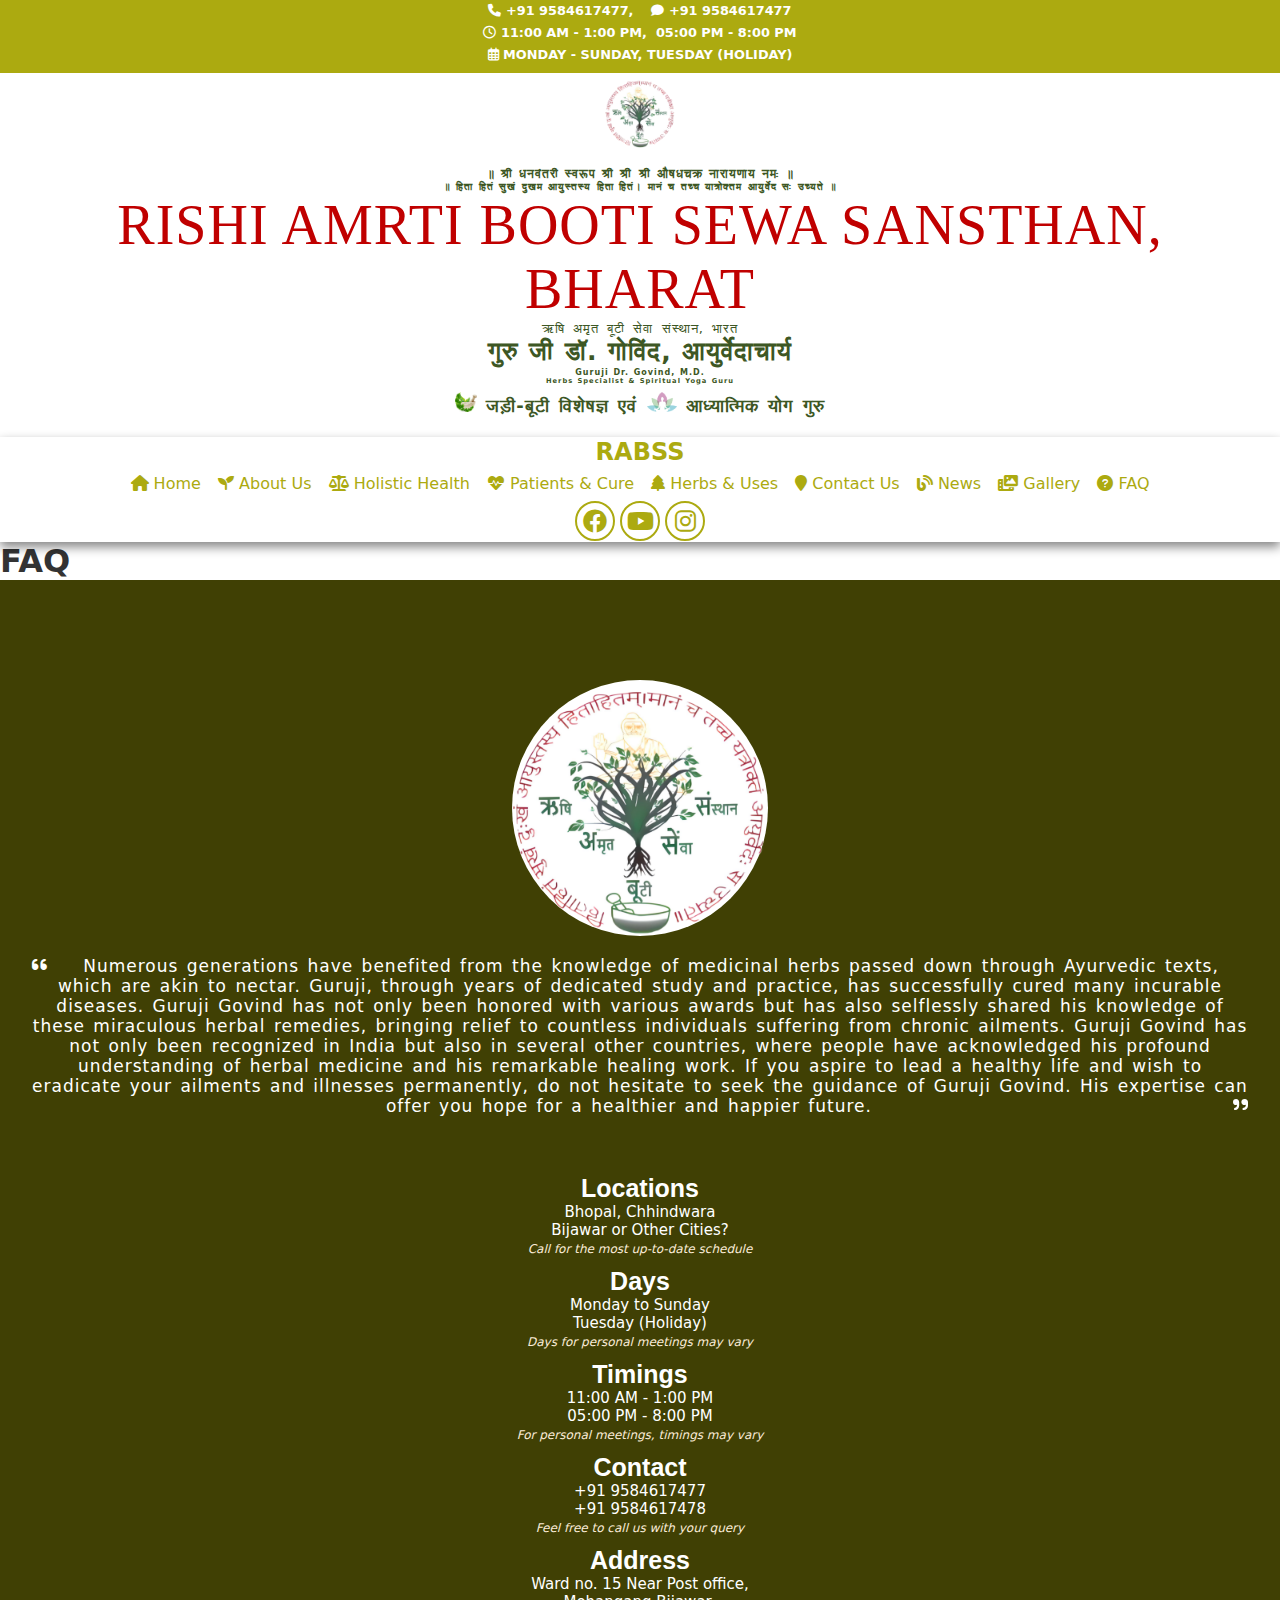
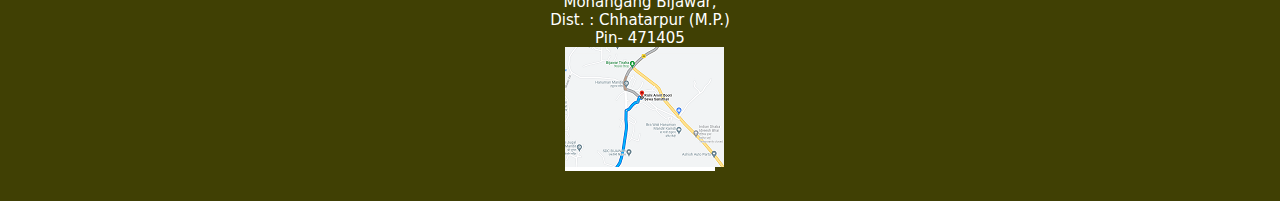
<file: faq.html>
<!DOCTYPE html>
<html lang="en">

<head>
    <meta charset="UTF-8">
    <meta name="viewport" content="width=device-width, initial-scale=1.0">
    <link rel="icon" href="./assets/images/favicon.ico" type="image/x-icon">
    <title>Guru ji Dr. Govind, M.D. (Ayurvedachary) Herbs Specialist & Spiritual Yoga Guru Bharat</title>
    <meta name="description" content="For nearly a decade, Guru Ji Dr. Govind has accumulated invaluable experience in the fields of Ayurvedic
medicine and herbal remedies, spanning well over 150 years through generations. ">
    <!-- Link to Bootstrap JavaScript (optional, for components that require it) -->

    <link rel="stylesheet" href="https://cdnjs.cloudflare.com/ajax/libs/font-awesome/6.0.0-beta3/css/all.min.css">
    <link rel="preconnect" href="https://fonts.googleapis.com">
    <link rel="preconnect" href="https://fonts.gstatic.com" crossorigin>
    <link href="https://fonts.googleapis.com/css2?family=Roboto:ital,wght@0,300;1,300&display=swap" rel="stylesheet">
    <link rel="stylesheet" href="./assets/css/main.css">
    <link rel="stylesheet" href="./assets/css/topnavigation.css">
    <link rel="stylesheet" href="./assets/css/about-us-page.css">
    <link rel="stylesheet" href="./assets/css/footer.css">
</head>
<body>
    <div class="topnavcontact">
        <h6>
            <i class="fas fa-phone"></i>
            <a href="tel:+919584617477">+91 9584617477</a>,
            &nbsp;&nbsp;&nbsp;<i class="fas fa-comment"></i>
            <a href="tel:+919584617478">+91 9584617477</a>
        </h6>
        <h6><i class="far fa-clock"></i> 11:00 AM - 1:00 PM, &nbsp;05:00 PM - 8:00 PM</h6>
        <h6><i class="far fa-calendar-alt"></i> MONDAY - SUNDAY, TUESDAY (HOLIDAY)</h6>
    </div>

    <div class="headercstm">
        <div id="sitelogo"><img src="./assets/images/footerlogo.png" alt=""></div>
        <div id="slogan">
            <h4 id="sloganh4"><strong>॥ श्री धनवंतरी स्वरूप श्री श्री श्री औषधचक्र नारायणाय नमः ॥</strong></h4>
            <h5 id="sloganh5">॥ हिता हितं सुखं दुखम आयुस्तस्य हिता हितं। मानं च तच्च यात्रोक्तम आयुर्वेद सः उच्यते ॥
            </h5>
            <h2 class="text-outlineW" id="ngoname">RISHI AMRTI BOOTI SEWA SANSTHAN, BHARAT</h2>

            <div class="ngonamehindi">
                <h3>ऋषि अमृत बूटी सेवा संस्थान, भारत</h3>
            </div>

            <div id="gurujidescription">
                <h2 class="text-outlineW text-align-center">गुरु जी डॉ. गोविंद, आयुर्वेदाचार्य </h2>
                <div class="display-flex-row">
                    <span class="text-align-center">
                        <h5>Guruji Dr. Govind, M.D.</h5>
                        <h6> Herbs Specialist & Spiritual Yoga Guru</h6>
                    </span>
                    <span class="fw-6">
                        <p> <img src="./assets/images/khalmusli.png" width="auto" height="20px" alt=""> जड़ी-बूटी
                            विशेषज्ञ एवं
                            <img src="./assets/images/meditation.png" width="auto" height="20px" alt=""> आध्यात्मिक योग
                            गुरु
                        </p>
                    </span>
                </div>
            </div>
        </div>

    </div>


    <div>
        <div id="topnav">
            <h2>RABSS</h2>
            <ul class="topmenu">
                <li><a href="index.html"><i class="fa fa-home" aria-hidden="true"></i> Home</a></li>
                <li><a href="about-us.html"><i class="fas fa-seedling"></i> About Us</a></li>
                <li><a href="holistic-health.html"><i class="fas fa-balance-scale"></i> Holistic Health</a></li>
                <li><a href="patients-cure.html"><i class="fas fa-heartbeat"></i> Patients & Cure</a></li>
                <li><a href="herbs-uses.html"><i class="fa fa-tree" aria-hidden="true"></i> Herbs & Uses</a></li>
                <li><a href="contact-us.html"><i class="fas fa-map-marker"></i> Contact Us</a></li>
                <li><a href="news.html"><i class="fas fa-blog"></i> News</a></li>
                <li><a href="gallery.html"><i class="fas fa-photo-video"></i> Gallery</a></li>
                <li><a href="faq.html"><i class="fas fa-question-circle"></i> FAQ</a></li>
            </ul>
            <ul class="socialicons">
                <li><a href=""><i class="fab fa-facebook fa-xl" target="_blank"></i></a></li>
                <li><a href="https://www.youtube.com/@Rishiamritbooti" target="_blank"><i class="fab fa-youtube fa-xl"></i></a></li>
                <li><a href="https://www.instagram.com/rishiamritbootisewasansthan/"><i class="fab fa-instagram fa-xl" target="_blank"></i></a></li>
            </ul>
        </div>
    </div>




    


<!--content area start-->
<div class="whole-content">

    <h1>FAQ</h1>
    </div>

<!--content area end-->















       <!-----Foooter ssssttttarrrttt-->
       <footer>
        <div id="footerlogo"><img src="./assets/images/footerlogo.png" alt=""></div>
        <div id="footer1">

            <div>
                <h5>
                    <i class="fa fa-quote-left fa-1x fa-pull-left" aria-hidden="true"></i>Numerous generations have
                    benefited from the knowledge of medicinal herbs passed down through Ayurvedic texts, which are akin
                    to nectar. Guruji, through years of dedicated study and practice, has successfully cured many
                    incurable diseases. Guruji Govind has not only been honored with various awards but has also
                    selflessly shared his knowledge of these miraculous herbal remedies, bringing relief to countless
                    individuals suffering from chronic ailments.

                    Guruji Govind has not only been recognized in India but also in several other countries, where
                    people have acknowledged his profound understanding of herbal medicine and his remarkable healing
                    work. If you aspire to lead a healthy life and wish to eradicate your ailments and illnesses
                    permanently, do not hesitate to seek the guidance of Guruji Govind. His expertise can offer you hope
                    for a healthier and happier future<i class="fa fa-quote-left fa-1x fa-pull-right fa-rotate-180"
                        aria-hidden="true"></i>.
                </h5>
            </div>

            <div id="footer">
                <span>
                    <h3>Locations</h3>Bhopal, Chhindwara <br> Bijawar or Other Cities?<br><i>Call for the most
                        up-to-date schedule</i>
                </span>
                <span>
                    <h3>Days</h3>Monday to Sunday <br>Tuesday (Holiday)<br> <i>Days for personal meetings may vary</i>
                </span>
                <span>
                    <h3>Timings</h3> 11:00 AM - 1:00 PM <br> 05:00 PM - 8:00 PM <br><i>For personal meetings, timings
                        may vary</i>
                </span>
                <span>
                    <h3>Contact </h3>+91 9584617477<br>+91 9584617478<br><i>Feel free to call us with your query </i>
                </span>
                <span>
                    <h3>Address</h3> Ward no. 15 Near Post office,<br> Mohangang Bijawar, <br>Dist. : Chhatarpur
                    (M.P.)<br> Pin- 471405
                </span>
                <div id="footermap"><img src="./assets/images/footermap.png" alt=""></div>
            </div>
        </div>
    </footer>
    <script src="./assets/js/homescript.js"></script>

</body>

</html>
</file>
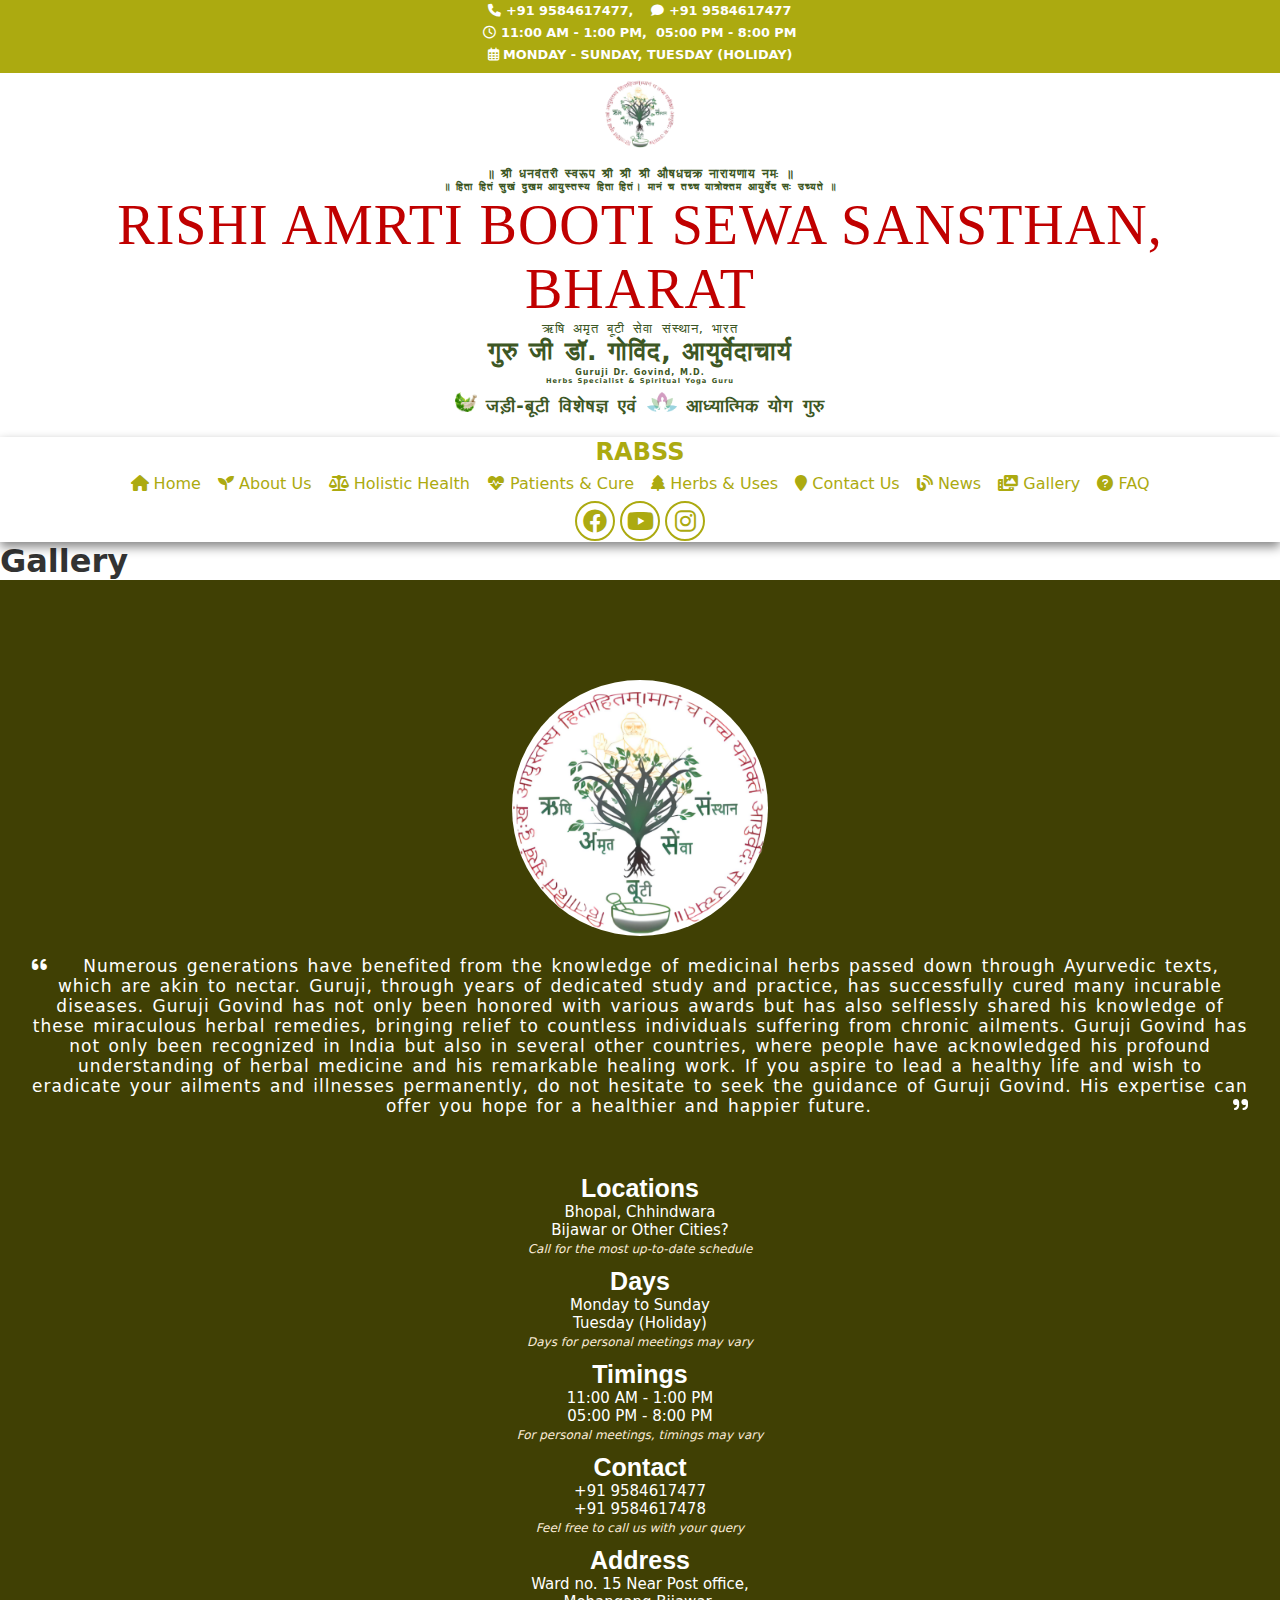
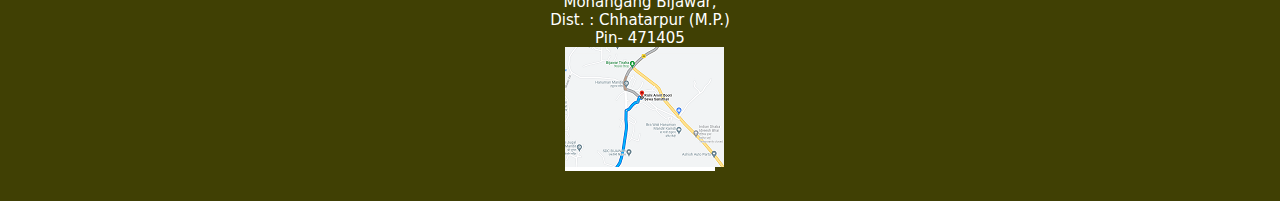
<file: gallery.html>
<!DOCTYPE html>
<html lang="en">

<head>
    <meta charset="UTF-8">
    <meta name="viewport" content="width=device-width, initial-scale=1.0">
    <link rel="icon" href="./assets/images/favicon.ico" type="image/x-icon">
    <title>Guru ji Dr. Govind, M.D. (Ayurvedachary) Herbs Specialist & Spiritual Yoga Guru Bharat</title>
    <meta name="description" content="For nearly a decade, Guru Ji Dr. Govind has accumulated invaluable experience in the fields of Ayurvedic
medicine and herbal remedies, spanning well over 150 years through generations. ">
    <!-- Link to Bootstrap JavaScript (optional, for components that require it) -->

    <link rel="stylesheet" href="https://cdnjs.cloudflare.com/ajax/libs/font-awesome/6.0.0-beta3/css/all.min.css">
    <link rel="preconnect" href="https://fonts.googleapis.com">
    <link rel="preconnect" href="https://fonts.gstatic.com" crossorigin>
    <link href="https://fonts.googleapis.com/css2?family=Roboto:ital,wght@0,300;1,300&display=swap" rel="stylesheet">
    <link rel="stylesheet" href="./assets/css/main.css">
    <link rel="stylesheet" href="./assets/css/topnavigation.css">
    <link rel="stylesheet" href="./assets/css/about-us-page.css">
    <link rel="stylesheet" href="./assets/css/footer.css">
</head>
<body>
    <div class="topnavcontact">
        <h6>
            <i class="fas fa-phone"></i>
            <a href="tel:+919584617477">+91 9584617477</a>,
            &nbsp;&nbsp;&nbsp;<i class="fas fa-comment"></i>
            <a href="tel:+919584617478">+91 9584617477</a>
        </h6>
        <h6><i class="far fa-clock"></i> 11:00 AM - 1:00 PM, &nbsp;05:00 PM - 8:00 PM</h6>
        <h6><i class="far fa-calendar-alt"></i> MONDAY - SUNDAY, TUESDAY (HOLIDAY)</h6>
    </div>

    <div class="headercstm">
        <div id="sitelogo"><img src="./assets/images/footerlogo.png" alt=""></div>
        <div id="slogan">
            <h4 id="sloganh4"><strong>॥ श्री धनवंतरी स्वरूप श्री श्री श्री औषधचक्र नारायणाय नमः ॥</strong></h4>
            <h5 id="sloganh5">॥ हिता हितं सुखं दुखम आयुस्तस्य हिता हितं। मानं च तच्च यात्रोक्तम आयुर्वेद सः उच्यते ॥
            </h5>
            <h2 class="text-outlineW" id="ngoname">RISHI AMRTI BOOTI SEWA SANSTHAN, BHARAT</h2>

            <div class="ngonamehindi">
                <h3>ऋषि अमृत बूटी सेवा संस्थान, भारत</h3>
            </div>

            <div id="gurujidescription">
                <h2 class="text-outlineW text-align-center">गुरु जी डॉ. गोविंद, आयुर्वेदाचार्य </h2>
                <div class="display-flex-row">
                    <span class="text-align-center">
                        <h5>Guruji Dr. Govind, M.D.</h5>
                        <h6> Herbs Specialist & Spiritual Yoga Guru</h6>
                    </span>
                    <span class="fw-6">
                        <p> <img src="./assets/images/khalmusli.png" width="auto" height="20px" alt=""> जड़ी-बूटी
                            विशेषज्ञ एवं
                            <img src="./assets/images/meditation.png" width="auto" height="20px" alt=""> आध्यात्मिक योग
                            गुरु
                        </p>
                    </span>
                </div>
            </div>
        </div>

    </div>


    <div>
        <div id="topnav">
            <h2>RABSS</h2>
            <ul class="topmenu">
                <li><a href="index.html"><i class="fa fa-home" aria-hidden="true"></i> Home</a></li>
                <li><a href="about-us.html"><i class="fas fa-seedling"></i> About Us</a></li>
                <li><a href="holistic-health.html"><i class="fas fa-balance-scale"></i> Holistic Health</a></li>
                <li><a href="patients-cure.html"><i class="fas fa-heartbeat"></i> Patients & Cure</a></li>
                <li><a href="herbs-uses.html"><i class="fa fa-tree" aria-hidden="true"></i> Herbs & Uses</a></li>
                <li><a href="contact-us.html"><i class="fas fa-map-marker"></i> Contact Us</a></li>
                <li><a href="news.html"><i class="fas fa-blog"></i> News</a></li>
                <li><a href="gallery.html"><i class="fas fa-photo-video"></i> Gallery</a></li>
                <li><a href="faq.html"><i class="fas fa-question-circle"></i> FAQ</a></li>
            </ul>
            <ul class="socialicons">
                <li><a href=""><i class="fab fa-facebook fa-xl" target="_blank"></i></a></li>
                <li><a href="https://www.youtube.com/@Rishiamritbooti" target="_blank"><i class="fab fa-youtube fa-xl"></i></a></li>
                <li><a href="https://www.instagram.com/rishiamritbootisewasansthan/"><i class="fab fa-instagram fa-xl" target="_blank"></i></a></li>
            </ul>
        </div>
    </div>




    


<!--content area start-->
<div class="whole-content">

    <h1>Gallery</h1>
    </div>

<!--content area end-->















       <!-----Foooter ssssttttarrrttt-->
       <footer>
        <div id="footerlogo"><img src="./assets/images/footerlogo.png" alt=""></div>
        <div id="footer1">

            <div>
                <h5>
                    <i class="fa fa-quote-left fa-1x fa-pull-left" aria-hidden="true"></i>Numerous generations have
                    benefited from the knowledge of medicinal herbs passed down through Ayurvedic texts, which are akin
                    to nectar. Guruji, through years of dedicated study and practice, has successfully cured many
                    incurable diseases. Guruji Govind has not only been honored with various awards but has also
                    selflessly shared his knowledge of these miraculous herbal remedies, bringing relief to countless
                    individuals suffering from chronic ailments.

                    Guruji Govind has not only been recognized in India but also in several other countries, where
                    people have acknowledged his profound understanding of herbal medicine and his remarkable healing
                    work. If you aspire to lead a healthy life and wish to eradicate your ailments and illnesses
                    permanently, do not hesitate to seek the guidance of Guruji Govind. His expertise can offer you hope
                    for a healthier and happier future<i class="fa fa-quote-left fa-1x fa-pull-right fa-rotate-180"
                        aria-hidden="true"></i>.
                </h5>
            </div>

            <div id="footer">
                <span>
                    <h3>Locations</h3>Bhopal, Chhindwara <br> Bijawar or Other Cities?<br><i>Call for the most
                        up-to-date schedule</i>
                </span>
                <span>
                    <h3>Days</h3>Monday to Sunday <br>Tuesday (Holiday)<br> <i>Days for personal meetings may vary</i>
                </span>
                <span>
                    <h3>Timings</h3> 11:00 AM - 1:00 PM <br> 05:00 PM - 8:00 PM <br><i>For personal meetings, timings
                        may vary</i>
                </span>
                <span>
                    <h3>Contact </h3>+91 9584617477<br>+91 9584617478<br><i>Feel free to call us with your query </i>
                </span>
                <span>
                    <h3>Address</h3> Ward no. 15 Near Post office,<br> Mohangang Bijawar, <br>Dist. : Chhatarpur
                    (M.P.)<br> Pin- 471405
                </span>
                <div id="footermap"><img src="./assets/images/footermap.png" alt=""></div>
            </div>
        </div>
    </footer>
    <script src="./assets/js/homescript.js"></script>

</body>

</html>
</file>
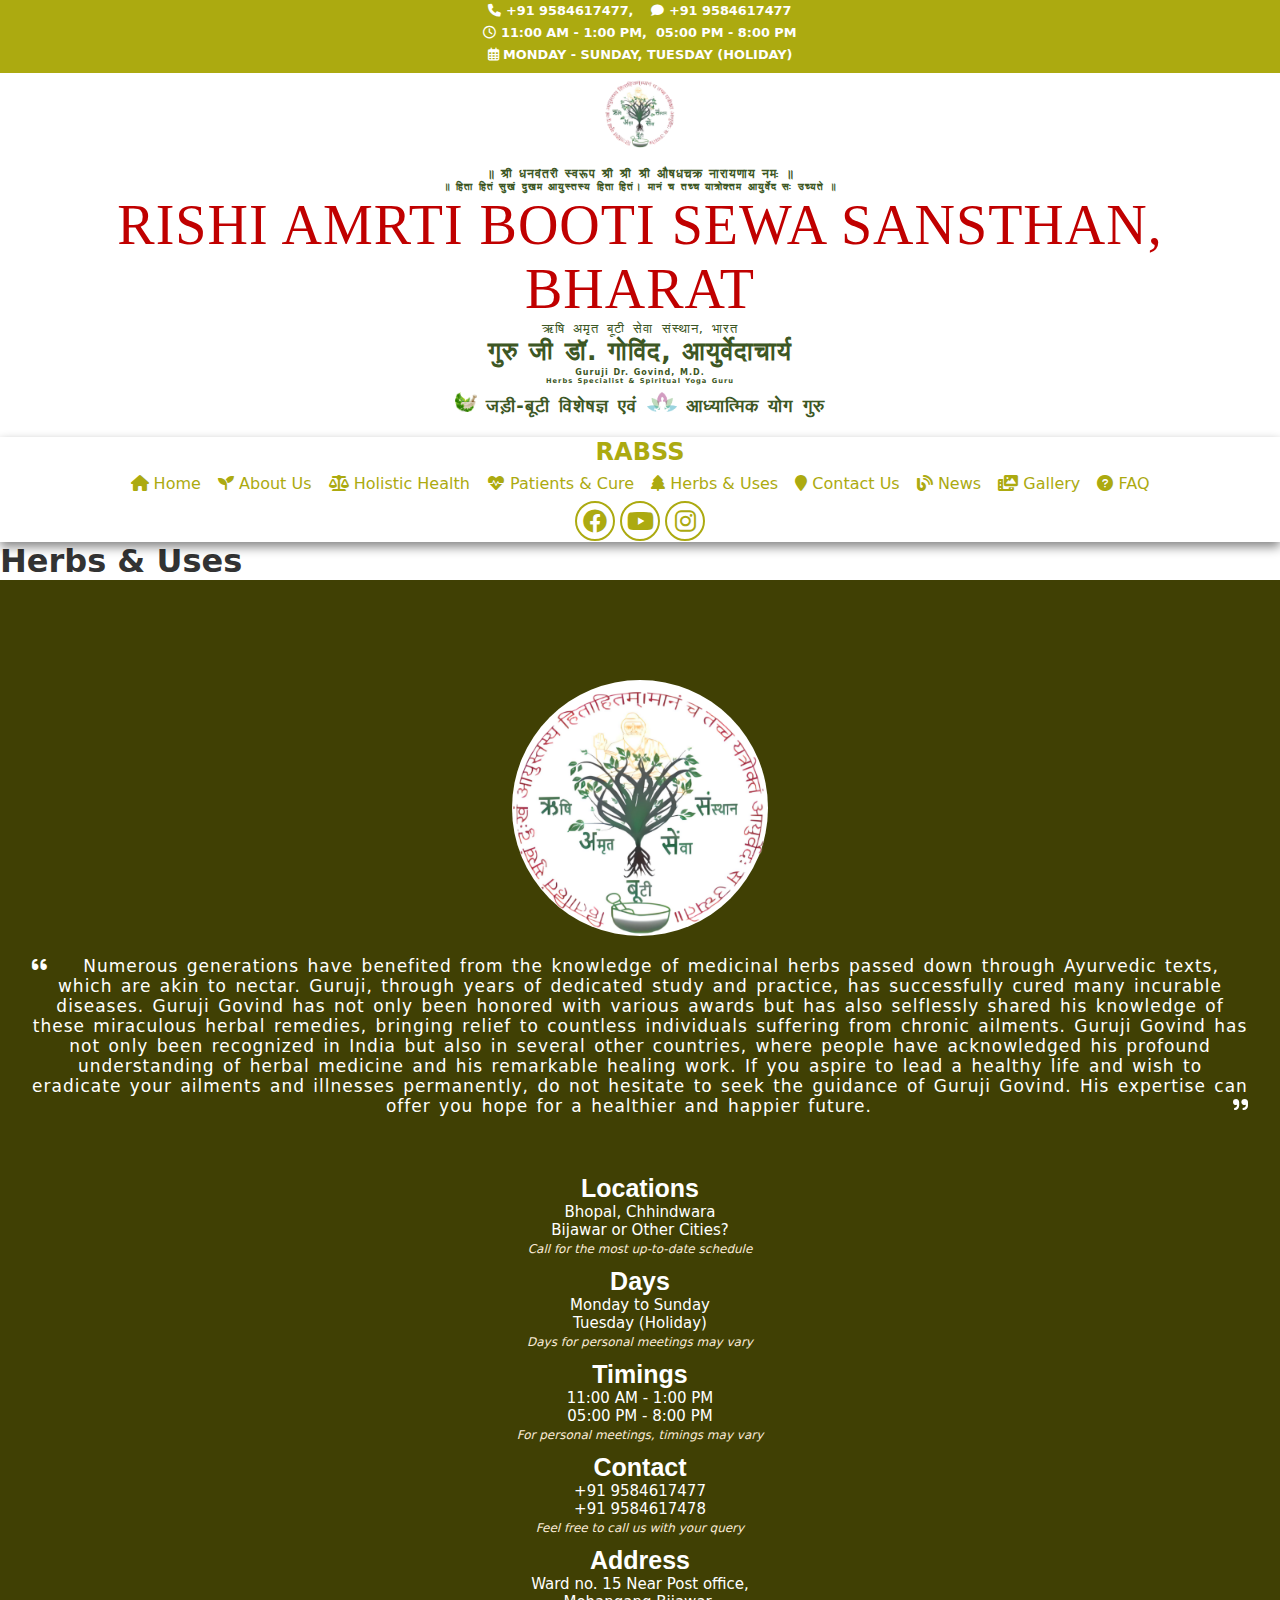
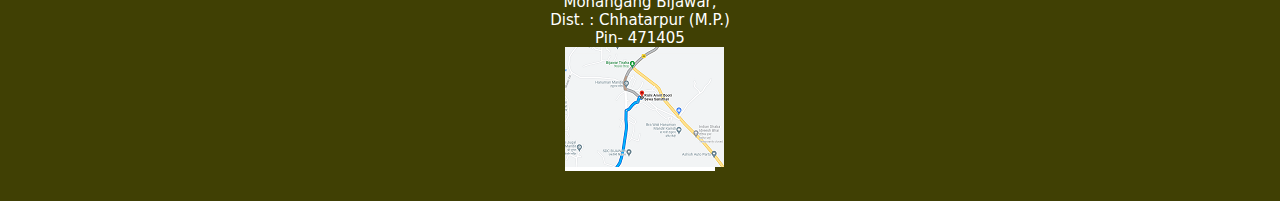
<file: herbs-uses.html>
<!DOCTYPE html>
<html lang="en">

<head>
    <meta charset="UTF-8">
    <meta name="viewport" content="width=device-width, initial-scale=1.0">
    <link rel="icon" href="./assets/images/favicon.ico" type="image/x-icon">
    <title>Guru ji Dr. Govind, M.D. (Ayurvedachary) Herbs Specialist & Spiritual Yoga Guru Bharat</title>
    <meta name="description" content="For nearly a decade, Guru Ji Dr. Govind has accumulated invaluable experience in the fields of Ayurvedic
medicine and herbal remedies, spanning well over 150 years through generations. ">
    <!-- Link to Bootstrap JavaScript (optional, for components that require it) -->

    <link rel="stylesheet" href="https://cdnjs.cloudflare.com/ajax/libs/font-awesome/6.0.0-beta3/css/all.min.css">
    <link rel="preconnect" href="https://fonts.googleapis.com">
    <link rel="preconnect" href="https://fonts.gstatic.com" crossorigin>
    <link href="https://fonts.googleapis.com/css2?family=Roboto:ital,wght@0,300;1,300&display=swap" rel="stylesheet">
    <link rel="stylesheet" href="./assets/css/main.css">
    <link rel="stylesheet" href="./assets/css/topnavigation.css">
    <link rel="stylesheet" href="./assets/css/about-us-page.css">
    <link rel="stylesheet" href="./assets/css/footer.css">
</head>
<body>
    <div class="topnavcontact">
        <h6>
            <i class="fas fa-phone"></i>
            <a href="tel:+919584617477">+91 9584617477</a>,
            &nbsp;&nbsp;&nbsp;<i class="fas fa-comment"></i>
            <a href="tel:+919584617478">+91 9584617477</a>
        </h6>
        <h6><i class="far fa-clock"></i> 11:00 AM - 1:00 PM, &nbsp;05:00 PM - 8:00 PM</h6>
        <h6><i class="far fa-calendar-alt"></i> MONDAY - SUNDAY, TUESDAY (HOLIDAY)</h6>
    </div>

    <div class="headercstm">
        <div id="sitelogo"><img src="./assets/images/footerlogo.png" alt=""></div>
        <div id="slogan">
            <h4 id="sloganh4"><strong>॥ श्री धनवंतरी स्वरूप श्री श्री श्री औषधचक्र नारायणाय नमः ॥</strong></h4>
            <h5 id="sloganh5">॥ हिता हितं सुखं दुखम आयुस्तस्य हिता हितं। मानं च तच्च यात्रोक्तम आयुर्वेद सः उच्यते ॥
            </h5>
            <h2 class="text-outlineW" id="ngoname">RISHI AMRTI BOOTI SEWA SANSTHAN, BHARAT</h2>

            <div class="ngonamehindi">
                <h3>ऋषि अमृत बूटी सेवा संस्थान, भारत</h3>
            </div>

            <div id="gurujidescription">
                <h2 class="text-outlineW text-align-center">गुरु जी डॉ. गोविंद, आयुर्वेदाचार्य </h2>
                <div class="display-flex-row">
                    <span class="text-align-center">
                        <h5>Guruji Dr. Govind, M.D.</h5>
                        <h6> Herbs Specialist & Spiritual Yoga Guru</h6>
                    </span>
                    <span class="fw-6">
                        <p> <img src="./assets/images/khalmusli.png" width="auto" height="20px" alt=""> जड़ी-बूटी
                            विशेषज्ञ एवं
                            <img src="./assets/images/meditation.png" width="auto" height="20px" alt=""> आध्यात्मिक योग
                            गुरु
                        </p>
                    </span>
                </div>
            </div>
        </div>

    </div>


    <div>
        <div id="topnav">
            <h2>RABSS</h2>
            <ul class="topmenu">
                <li><a href="index.html"><i class="fa fa-home" aria-hidden="true"></i> Home</a></li>
                <li><a href="about-us.html"><i class="fas fa-seedling"></i> About Us</a></li>
                <li><a href="holistic-health.html"><i class="fas fa-balance-scale"></i> Holistic Health</a></li>
                <li><a href="patients-cure.html"><i class="fas fa-heartbeat"></i> Patients & Cure</a></li>
                <li><a href="herbs-uses.html"><i class="fa fa-tree" aria-hidden="true"></i> Herbs & Uses</a></li>
                <li><a href="contact-us.html"><i class="fas fa-map-marker"></i> Contact Us</a></li>
                <li><a href="news.html"><i class="fas fa-blog"></i> News</a></li>
                <li><a href="gallery.html"><i class="fas fa-photo-video"></i> Gallery</a></li>
                <li><a href="faq.html"><i class="fas fa-question-circle"></i> FAQ</a></li>
            </ul>
            <ul class="socialicons">
                <li><a href=""><i class="fab fa-facebook fa-xl" target="_blank"></i></a></li>
                <li><a href="https://www.youtube.com/@Rishiamritbooti" target="_blank"><i class="fab fa-youtube fa-xl"></i></a></li>
                <li><a href="https://www.instagram.com/rishiamritbootisewasansthan/"><i class="fab fa-instagram fa-xl" target="_blank"></i></a></li>
            </ul>
        </div>
    </div>




    


<!--content area start-->
<div class="whole-content">

    <h1>Herbs & Uses</h1>
    </div>

<!--content area end-->















       <!-----Foooter ssssttttarrrttt-->
       <footer>
        <div id="footerlogo"><img src="./assets/images/footerlogo.png" alt=""></div>
        <div id="footer1">

            <div>
                <h5>
                    <i class="fa fa-quote-left fa-1x fa-pull-left" aria-hidden="true"></i>Numerous generations have
                    benefited from the knowledge of medicinal herbs passed down through Ayurvedic texts, which are akin
                    to nectar. Guruji, through years of dedicated study and practice, has successfully cured many
                    incurable diseases. Guruji Govind has not only been honored with various awards but has also
                    selflessly shared his knowledge of these miraculous herbal remedies, bringing relief to countless
                    individuals suffering from chronic ailments.

                    Guruji Govind has not only been recognized in India but also in several other countries, where
                    people have acknowledged his profound understanding of herbal medicine and his remarkable healing
                    work. If you aspire to lead a healthy life and wish to eradicate your ailments and illnesses
                    permanently, do not hesitate to seek the guidance of Guruji Govind. His expertise can offer you hope
                    for a healthier and happier future<i class="fa fa-quote-left fa-1x fa-pull-right fa-rotate-180"
                        aria-hidden="true"></i>.
                </h5>
            </div>

            <div id="footer">
                <span>
                    <h3>Locations</h3>Bhopal, Chhindwara <br> Bijawar or Other Cities?<br><i>Call for the most
                        up-to-date schedule</i>
                </span>
                <span>
                    <h3>Days</h3>Monday to Sunday <br>Tuesday (Holiday)<br> <i>Days for personal meetings may vary</i>
                </span>
                <span>
                    <h3>Timings</h3> 11:00 AM - 1:00 PM <br> 05:00 PM - 8:00 PM <br><i>For personal meetings, timings
                        may vary</i>
                </span>
                <span>
                    <h3>Contact </h3>+91 9584617477<br>+91 9584617478<br><i>Feel free to call us with your query </i>
                </span>
                <span>
                    <h3>Address</h3> Ward no. 15 Near Post office,<br> Mohangang Bijawar, <br>Dist. : Chhatarpur
                    (M.P.)<br> Pin- 471405
                </span>
                <div id="footermap"><img src="./assets/images/footermap.png" alt=""></div>
            </div>
        </div>
    </footer>
    <script src="./assets/js/homescript.js"></script>

</body>

</html>
</file>
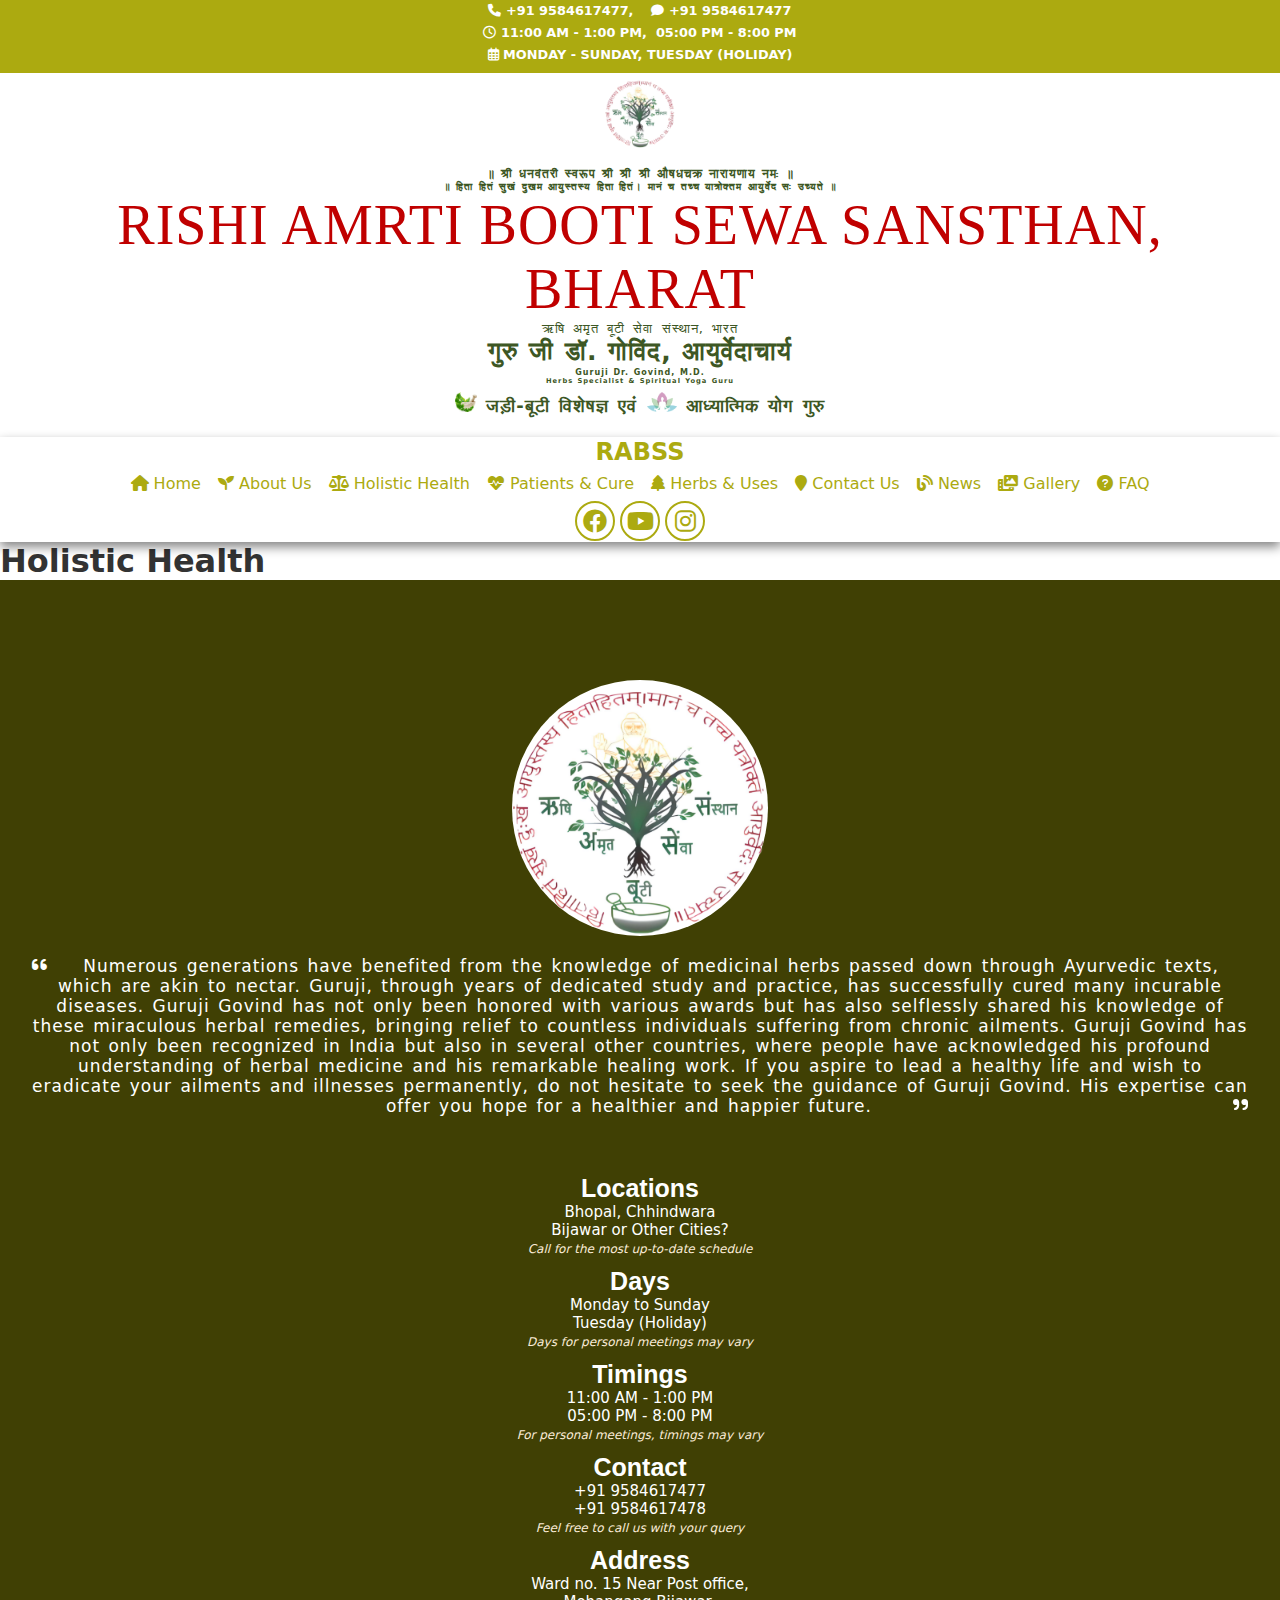
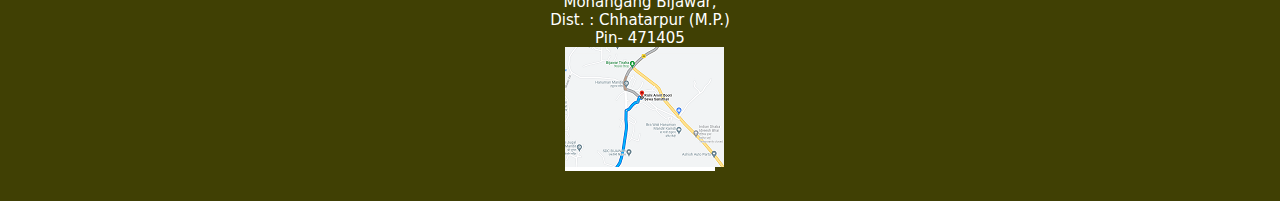
<file: holistic-health.html>
<!DOCTYPE html>
<html lang="en">

<head>
    <meta charset="UTF-8">
    <meta name="viewport" content="width=device-width, initial-scale=1.0">
    <link rel="icon" href="./assets/images/favicon.ico" type="image/x-icon">
    <title>Guru ji Dr. Govind, M.D. (Ayurvedachary) Herbs Specialist & Spiritual Yoga Guru Bharat</title>
    <meta name="description" content="For nearly a decade, Guru Ji Dr. Govind has accumulated invaluable experience in the fields of Ayurvedic
medicine and herbal remedies, spanning well over 150 years through generations. ">
    <!-- Link to Bootstrap JavaScript (optional, for components that require it) -->

    <link rel="stylesheet" href="https://cdnjs.cloudflare.com/ajax/libs/font-awesome/6.0.0-beta3/css/all.min.css">
    <link rel="preconnect" href="https://fonts.googleapis.com">
    <link rel="preconnect" href="https://fonts.gstatic.com" crossorigin>
    <link href="https://fonts.googleapis.com/css2?family=Roboto:ital,wght@0,300;1,300&display=swap" rel="stylesheet">
    <link rel="stylesheet" href="./assets/css/main.css">
    <link rel="stylesheet" href="./assets/css/topnavigation.css">
    <link rel="stylesheet" href="./assets/css/about-us-page.css">
    <link rel="stylesheet" href="./assets/css/footer.css">
</head>
<body>
    <div class="topnavcontact">
        <h6>
            <i class="fas fa-phone"></i>
            <a href="tel:+919584617477">+91 9584617477</a>,
            &nbsp;&nbsp;&nbsp;<i class="fas fa-comment"></i>
            <a href="tel:+919584617478">+91 9584617477</a>
        </h6>
        <h6><i class="far fa-clock"></i> 11:00 AM - 1:00 PM, &nbsp;05:00 PM - 8:00 PM</h6>
        <h6><i class="far fa-calendar-alt"></i> MONDAY - SUNDAY, TUESDAY (HOLIDAY)</h6>
    </div>

    <div class="headercstm">
        <div id="sitelogo"><img src="./assets/images/footerlogo.png" alt=""></div>
        <div id="slogan">
            <h4 id="sloganh4"><strong>॥ श्री धनवंतरी स्वरूप श्री श्री श्री औषधचक्र नारायणाय नमः ॥</strong></h4>
            <h5 id="sloganh5">॥ हिता हितं सुखं दुखम आयुस्तस्य हिता हितं। मानं च तच्च यात्रोक्तम आयुर्वेद सः उच्यते ॥
            </h5>
            <h2 class="text-outlineW" id="ngoname">RISHI AMRTI BOOTI SEWA SANSTHAN, BHARAT</h2>

            <div class="ngonamehindi">
                <h3>ऋषि अमृत बूटी सेवा संस्थान, भारत</h3>
            </div>

            <div id="gurujidescription">
                <h2 class="text-outlineW text-align-center">गुरु जी डॉ. गोविंद, आयुर्वेदाचार्य </h2>
                <div class="display-flex-row">
                    <span class="text-align-center">
                        <h5>Guruji Dr. Govind, M.D.</h5>
                        <h6> Herbs Specialist & Spiritual Yoga Guru</h6>
                    </span>
                    <span class="fw-6">
                        <p> <img src="./assets/images/khalmusli.png" width="auto" height="20px" alt=""> जड़ी-बूटी
                            विशेषज्ञ एवं
                            <img src="./assets/images/meditation.png" width="auto" height="20px" alt=""> आध्यात्मिक योग
                            गुरु
                        </p>
                    </span>
                </div>
            </div>
        </div>

    </div>


    <div>
        <div id="topnav">
            <h2>RABSS</h2>
            <ul class="topmenu">
                <li><a href="index.html"><i class="fa fa-home" aria-hidden="true"></i> Home</a></li>
                <li><a href="about-us.html"><i class="fas fa-seedling"></i> About Us</a></li>
                <li><a href="holistic-health.html"><i class="fas fa-balance-scale"></i> Holistic Health</a></li>
                <li><a href="patients-cure.html"><i class="fas fa-heartbeat"></i> Patients & Cure</a></li>
                <li><a href="herbs-uses.html"><i class="fa fa-tree" aria-hidden="true"></i> Herbs & Uses</a></li>
                <li><a href="contact-us.html"><i class="fas fa-map-marker"></i> Contact Us</a></li>
                <li><a href="news.html"><i class="fas fa-blog"></i> News</a></li>
                <li><a href="gallery.html"><i class="fas fa-photo-video"></i> Gallery</a></li>
                <li><a href="faq.html"><i class="fas fa-question-circle"></i> FAQ</a></li>
            </ul>
            <ul class="socialicons">
                <li><a href=""><i class="fab fa-facebook fa-xl" target="_blank"></i></a></li>
                <li><a href="https://www.youtube.com/@Rishiamritbooti" target="_blank"><i class="fab fa-youtube fa-xl"></i></a></li>
                <li><a href="https://www.instagram.com/rishiamritbootisewasansthan/"><i class="fab fa-instagram fa-xl" target="_blank"></i></a></li>
            </ul>
        </div>
    </div>




    


<!--content area start-->
<div class="whole-content">

    <h1>Holistic Health</h1>
    </div>

<!--content area end-->















       <!-----Foooter ssssttttarrrttt-->
       <footer>
        <div id="footerlogo"><img src="./assets/images/footerlogo.png" alt=""></div>
        <div id="footer1">

            <div>
                <h5>
                    <i class="fa fa-quote-left fa-1x fa-pull-left" aria-hidden="true"></i>Numerous generations have
                    benefited from the knowledge of medicinal herbs passed down through Ayurvedic texts, which are akin
                    to nectar. Guruji, through years of dedicated study and practice, has successfully cured many
                    incurable diseases. Guruji Govind has not only been honored with various awards but has also
                    selflessly shared his knowledge of these miraculous herbal remedies, bringing relief to countless
                    individuals suffering from chronic ailments.

                    Guruji Govind has not only been recognized in India but also in several other countries, where
                    people have acknowledged his profound understanding of herbal medicine and his remarkable healing
                    work. If you aspire to lead a healthy life and wish to eradicate your ailments and illnesses
                    permanently, do not hesitate to seek the guidance of Guruji Govind. His expertise can offer you hope
                    for a healthier and happier future<i class="fa fa-quote-left fa-1x fa-pull-right fa-rotate-180"
                        aria-hidden="true"></i>.
                </h5>
            </div>

            <div id="footer">
                <span>
                    <h3>Locations</h3>Bhopal, Chhindwara <br> Bijawar or Other Cities?<br><i>Call for the most
                        up-to-date schedule</i>
                </span>
                <span>
                    <h3>Days</h3>Monday to Sunday <br>Tuesday (Holiday)<br> <i>Days for personal meetings may vary</i>
                </span>
                <span>
                    <h3>Timings</h3> 11:00 AM - 1:00 PM <br> 05:00 PM - 8:00 PM <br><i>For personal meetings, timings
                        may vary</i>
                </span>
                <span>
                    <h3>Contact </h3>+91 9584617477<br>+91 9584617478<br><i>Feel free to call us with your query </i>
                </span>
                <span>
                    <h3>Address</h3> Ward no. 15 Near Post office,<br> Mohangang Bijawar, <br>Dist. : Chhatarpur
                    (M.P.)<br> Pin- 471405
                </span>
                <div id="footermap"><img src="./assets/images/footermap.png" alt=""></div>
            </div>
        </div>
    </footer>
    <script src="./assets/js/homescript.js"></script>

</body>

</html>
</file>
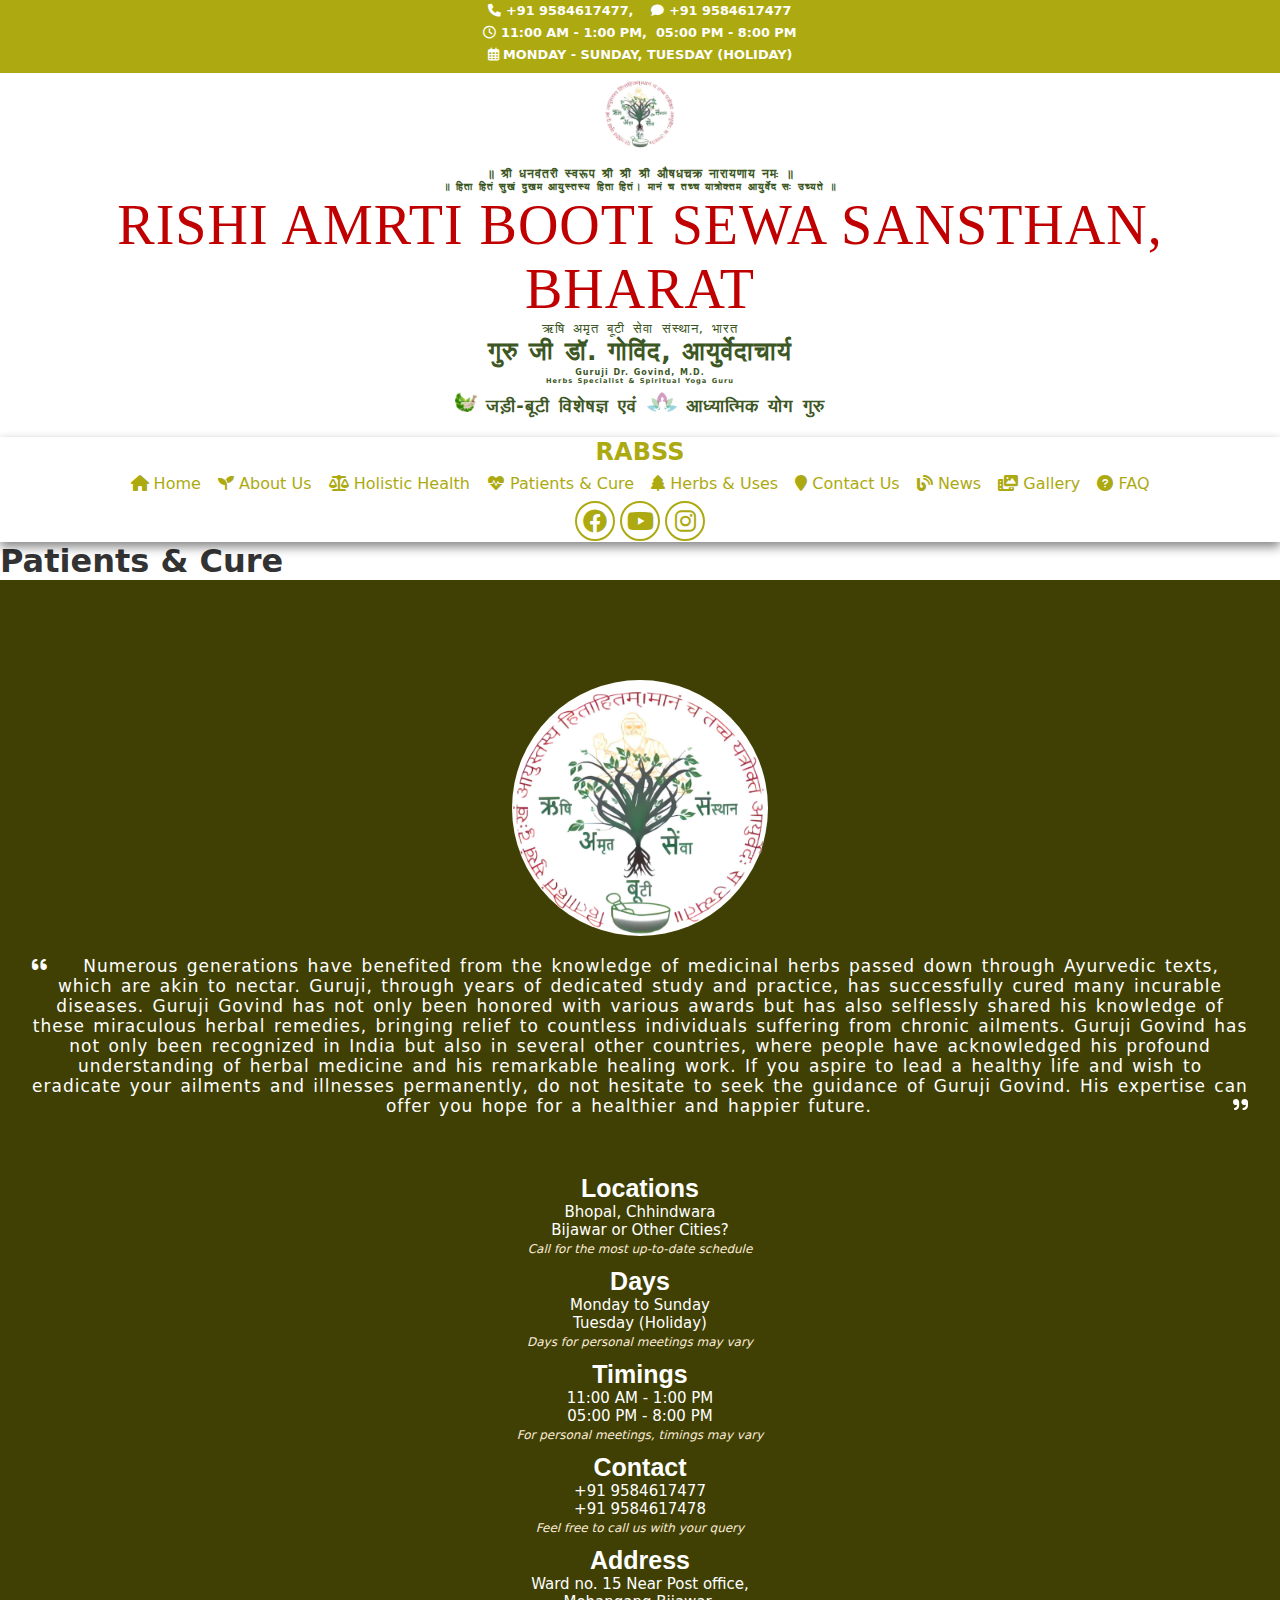
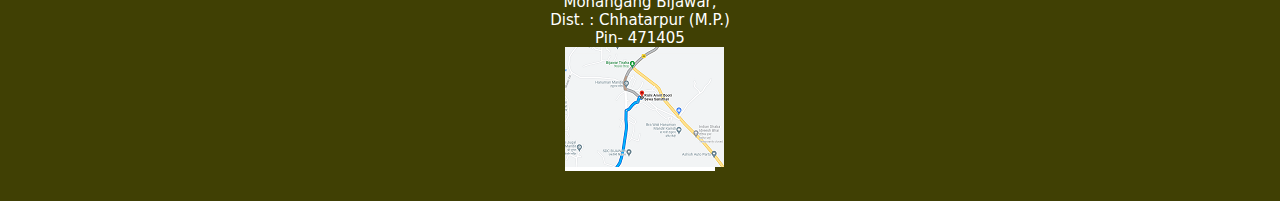
<file: patients-cure.html>
<!DOCTYPE html>
<html lang="en">

<head>
    <meta charset="UTF-8">
    <meta name="viewport" content="width=device-width, initial-scale=1.0">
    <link rel="icon" href="./assets/images/favicon.ico" type="image/x-icon">
    <title>Guru ji Dr. Govind, M.D. (Ayurvedachary) Herbs Specialist & Spiritual Yoga Guru Bharat</title>
    <meta name="description" content="For nearly a decade, Guru Ji Dr. Govind has accumulated invaluable experience in the fields of Ayurvedic
medicine and herbal remedies, spanning well over 150 years through generations. ">
    <!-- Link to Bootstrap JavaScript (optional, for components that require it) -->

    <link rel="stylesheet" href="https://cdnjs.cloudflare.com/ajax/libs/font-awesome/6.0.0-beta3/css/all.min.css">
    <link rel="preconnect" href="https://fonts.googleapis.com">
    <link rel="preconnect" href="https://fonts.gstatic.com" crossorigin>
    <link href="https://fonts.googleapis.com/css2?family=Roboto:ital,wght@0,300;1,300&display=swap" rel="stylesheet">
    <link rel="stylesheet" href="./assets/css/main.css">
    <link rel="stylesheet" href="./assets/css/topnavigation.css">
    <link rel="stylesheet" href="./assets/css/about-us-page.css">
    <link rel="stylesheet" href="./assets/css/footer.css">
</head>
<body>
    <div class="topnavcontact">
        <h6>
            <i class="fas fa-phone"></i>
            <a href="tel:+919584617477">+91 9584617477</a>,
            &nbsp;&nbsp;&nbsp;<i class="fas fa-comment"></i>
            <a href="tel:+919584617478">+91 9584617477</a>
        </h6>
        <h6><i class="far fa-clock"></i> 11:00 AM - 1:00 PM, &nbsp;05:00 PM - 8:00 PM</h6>
        <h6><i class="far fa-calendar-alt"></i> MONDAY - SUNDAY, TUESDAY (HOLIDAY)</h6>
    </div>

    <div class="headercstm">
        <div id="sitelogo"><img src="./assets/images/footerlogo.png" alt=""></div>
        <div id="slogan">
            <h4 id="sloganh4"><strong>॥ श्री धनवंतरी स्वरूप श्री श्री श्री औषधचक्र नारायणाय नमः ॥</strong></h4>
            <h5 id="sloganh5">॥ हिता हितं सुखं दुखम आयुस्तस्य हिता हितं। मानं च तच्च यात्रोक्तम आयुर्वेद सः उच्यते ॥
            </h5>
            <h2 class="text-outlineW" id="ngoname">RISHI AMRTI BOOTI SEWA SANSTHAN, BHARAT</h2>

            <div class="ngonamehindi">
                <h3>ऋषि अमृत बूटी सेवा संस्थान, भारत</h3>
            </div>

            <div id="gurujidescription">
                <h2 class="text-outlineW text-align-center">गुरु जी डॉ. गोविंद, आयुर्वेदाचार्य </h2>
                <div class="display-flex-row">
                    <span class="text-align-center">
                        <h5>Guruji Dr. Govind, M.D.</h5>
                        <h6> Herbs Specialist & Spiritual Yoga Guru</h6>
                    </span>
                    <span class="fw-6">
                        <p> <img src="./assets/images/khalmusli.png" width="auto" height="20px" alt=""> जड़ी-बूटी
                            विशेषज्ञ एवं
                            <img src="./assets/images/meditation.png" width="auto" height="20px" alt=""> आध्यात्मिक योग
                            गुरु
                        </p>
                    </span>
                </div>
            </div>
        </div>

    </div>


    <div>
        <div id="topnav">
            <h2>RABSS</h2>
            <ul class="topmenu">
                <li><a href="/"><i class="fa fa-home" aria-hidden="true"></i> Home</a></li>
                <li><a href="about-us.html"><i class="fas fa-seedling"></i> About Us</a></li>
                <li><a href="holistic-health.html"><i class="fas fa-balance-scale"></i> Holistic Health</a></li>
                <li><a href="patients-cure.html"><i class="fas fa-heartbeat"></i> Patients & Cure</a></li>
                <li><a href="herbs-uses.html"><i class="fa fa-tree" aria-hidden="true"></i> Herbs & Uses</a></li>
                <li><a href="contact-us.html"><i class="fas fa-map-marker"></i> Contact Us</a></li>
                <li><a href="news.html"><i class="fas fa-blog"></i> News</a></li>
                <li><a href="gallery.html"><i class="fas fa-photo-video"></i> Gallery</a></li>
                <li><a href="faq.html"><i class="fas fa-question-circle"></i> FAQ</a></li>
            </ul>
            <ul class="socialicons">
                <li><a href=""><i class="fab fa-facebook fa-xl" target="_blank"></i></a></li>
                <li><a href="https://www.youtube.com/@Rishiamritbooti" target="_blank"><i class="fab fa-youtube fa-xl"></i></a></li>
                <li><a href=""><i class="fab fa-instagram fa-xl" target="_blank"></i></a></li>
            </ul>
        </div>
    </div>




    


<!--content area start-->
<div class="whole-content">

    <h1>Patients & Cure</h1>
    </div>

<!--content area end-->















       <!-----Foooter ssssttttarrrttt-->
       <footer>
        <div id="footerlogo"><img src="./assets/images/footerlogo.png" alt=""></div>
        <div id="footer1">

            <div>
                <h5>
                    <i class="fa fa-quote-left fa-1x fa-pull-left" aria-hidden="true"></i>Numerous generations have
                    benefited from the knowledge of medicinal herbs passed down through Ayurvedic texts, which are akin
                    to nectar. Guruji, through years of dedicated study and practice, has successfully cured many
                    incurable diseases. Guruji Govind has not only been honored with various awards but has also
                    selflessly shared his knowledge of these miraculous herbal remedies, bringing relief to countless
                    individuals suffering from chronic ailments.

                    Guruji Govind has not only been recognized in India but also in several other countries, where
                    people have acknowledged his profound understanding of herbal medicine and his remarkable healing
                    work. If you aspire to lead a healthy life and wish to eradicate your ailments and illnesses
                    permanently, do not hesitate to seek the guidance of Guruji Govind. His expertise can offer you hope
                    for a healthier and happier future<i class="fa fa-quote-left fa-1x fa-pull-right fa-rotate-180"
                        aria-hidden="true"></i>.
                </h5>
            </div>

            <div id="footer">
                <span>
                    <h3>Locations</h3>Bhopal, Chhindwara <br> Bijawar or Other Cities?<br><i>Call for the most
                        up-to-date schedule</i>
                </span>
                <span>
                    <h3>Days</h3>Monday to Sunday <br>Tuesday (Holiday)<br> <i>Days for personal meetings may vary</i>
                </span>
                <span>
                    <h3>Timings</h3> 11:00 AM - 1:00 PM <br> 05:00 PM - 8:00 PM <br><i>For personal meetings, timings
                        may vary</i>
                </span>
                <span>
                    <h3>Contact </h3>+91 9584617477<br>+91 9584617478<br><i>Feel free to call us with your query </i>
                </span>
                <span>
                    <h3>Address</h3> Ward no. 15 Near Post office,<br> Mohangang Bijawar, <br>Dist. : Chhatarpur
                    (M.P.)<br> Pin- 471405
                </span>
                <div id="footermap"><img src="./assets/images/footermap.png" alt=""></div>
            </div>
        </div>
    </footer>
    <script src="./assets/js/homescript.js"></script>

</body>

</html>
</file>
<file: assets/css/main.css>
*{
    box-sizing: border-box;
    margin: 0px;
    padding: 0px;
    font-family: system-ui, -apple-system, BlinkMacSystemFont, 'Segoe UI', Roboto, Oxygen, Ubuntu, Cantarell, 'Open Sans', 'Helvetica Neue', sans-serif;
}

:root {
    --color1: rgb(172, 170, 16);
    --color2:#3d5724;
    --color3: #c00000;
    --color4: #333;
    --color5:white; /* Define a secondary color variable */
    --backgroundcolor: rgb(64 64 4 / 2%);
    --bgcolor:#F5F5F5;
    --backgroundcolor1:#f7f7f7;
  }
body {
    font-family: 'Roboto', sans-serif !important;
    background-color: white;
    color: #333;
}
p{
    line-height: 1.5;
    word-spacing: 2px;
    font-size: 18px;
}
a:hover{
    color: rgb(172, 170, 16) !important;
    text-decoration: none !important;
} 


a:before,
a:after {
    content: "";
    position: absolute;
    left: 0;
    width: 0;
    height: 2px;
    background-color: rgb(172, 170, 16);
    transition: width 0.7s ease;
}

a:hover:before,
a:hover:after {
    width: auto;
}

.display-flex-column{
    display: flex;
    flex-direction: column;
    align-items: center;
    justify-content: center;
}
.display-flex-row{
    display: flex;
    flex-direction: row;
    align-items: center;
    justify-content: space-evenly;
}

@media screen and (max-width:1370px) {
    .display-flex-row{
        display: flex;
        flex-direction: column;
        align-items: center;
        justify-content: space-evenly;
    }
}



.text-align-center{text-align: center !important;}
.text-align-right{text-align: right !important;}
.text-align-left{text-align: left !important;}
.fw-6{font-weight: 600;}

.img-set-bg{
    width: 100%;
    height: 100%;
    z-index: -1;
    position: absolute;
}
img{filter: brightness(1);}

.spacer50{
    height: 50px ;
    display: block;
}
/* Define a keyframes animation for scaling down when not hovering */
@keyframes scaleUp {
    from {
        transform: scaleX(1); /* Start with normal width */
    }
    to {
        transform: scaleX(2); /* End with double width */
    }
}



.typing-text1 {
    overflow: hidden;
    display: inline-block;
    border-right: 2px solid transparent;
    white-space: nowrap;
    animation: typing 4s steps(20, end) infinite;
}

@keyframes typing {
    0% {
        width: 0;
    }
    100% {
        width: 100%;
    }
}


.typing-text {
    overflow: hidden;
    display: inline-block;
    white-space: nowrap;
    border-right: 2px solid transparent;
    transition: border 0.5s ease-in-out; /* Added transition for smooth effect */
}




/*Appointment section start*/
.appointment-section{
    min-height: 500px;
    width: 100%; 
    background: var(--color5);
    position: relative;
    z-index: 1;
    }
    .appointment-section-inner{
        display: flex;
        flex-direction: row;
        height: 100%;
        width: 100%;
        padding: 50px 100px 50px 100px;
    }
    .appointment-section-inner .home-office-hours{
    background-color: rgb(143 179 43 / 69%);
    height: 100%;
    width: 35%;
    color: var(--color5);
    padding: 15px;
    }
    .appointment-section-inner .home-office-hours span{
    font-size: 30px;
    text-transform: uppercase;
    border-bottom: 5px solid var(--color1);
    width: 100%;
    display: block;
    
    }
    .appointment-section-inner .home-office-hours .days{
    display: flex;
    justify-content: space-between;
    align-items: center; 
    padding:10px 0 10px 0; 
    border-bottom: 2px solid rgb(255 255 255 / 48%);
    }
    
    .appointment-section-inner .home-office-hours .days p{
        font-size: 22px;
        }
    
    
    .appointment-section .home-appointment-content {
        width: 65%;
    } 
    .appointment-section .home-appointment-content h6{
    font-weight: 400;
    font-size: 40px;
    color: var(--color2);
    text-align: right;}
    
    .appointment-section .home-appointment-content .appointment-button {
        display: inline-block;
        padding: 15px 60px;
        background-color: #3d572480;
        color: #f5f7fa;
        border: 3px solid #3d5724;
        cursor: pointer;
        transition: background-color 0.3s ease;
        text-decoration: none;
        text-align: center;
        font-size: 20px;
    }
    
    /* Hover effect for the button */
    .appointment-section .appointment-button:hover {
        background-color:var(--color2);
        color:var(--color5) !important;
        /* Change the background color on hover */
    }
    
    .know-more-button {
        display: inline-block;
        padding: 15px 100px;
        background-color: #3d572480;
        color: #f5f7fa;
        border: 3px solid #3d5724;
        cursor: pointer;
        transition: background-color 0.3s ease;
        text-decoration: none;
        text-align: center;
        font-size: 20px;
    }
    
    /* Hover effect for the button */
    .know-more-button:hover {
        background-color:var(--color2);
        color:var(--color5) !important;
        /* Change the background color on hover */
    }
    
    /*Responsive css*/

@media screen and (max-width:442px){
    .appointment-section-inner .home-office-hours .days {
        flex-direction: column !important;
    }
    .appointment-section-inner .home-office-hours span {
        font-size: 25px !important;
    }
}
    @media screen and (max-width:1370px) {
    
        .appointment-section .home-appointment-content {
        width: 100%;
    } 
    .appointment-section-inner .home-office-hours{
        width: 100%;
    }
    .appointment-section-inner{
        padding:10px;
        flex-direction: column;
    }
    .appointment-section .home-appointment-content .know-more-button {
        padding: 10px;
    }
    .appointment-section .home-appointment-content .appointment-button{
        padding: 10px;
    }
    .appointment-section .home-appointment-content h6 {
        font-size: 30px;
    }
    }
    
    
    /*Appointment section end*/
    
/*  header section for all pages start*/

    #header-background{
        z-index: 1;
        text-align: center;
        color: var(--color2);
        position: relative;
        height: 200px;
        display: flex;
        align-items: center;
        justify-content: center;
        }
        #header-background h1{
            font-size: 3.5rem;
            text-transform: capitalize;
        }
        #header-background img{
            z-index: -1;
            position: absolute;
            height: 200px;
            width: 100%;
            }
              

  /*  header section for all pages end*/
</file>
<file: assets/css/topnavigation.css>
.headercstm{
    display: flex; 
    flex-direction: row;
    align-items: center; 
    justify-content:space-around;
    width: 100%;
}

#sitelogo img{
    max-height: 10rem;
    width: 10rem;
    padding: 5px;
    background-color: rgb(255, 255, 255);
    border-radius: 10rem;
}

#slogan{
    display: flex;
    flex-direction: column;
    align-items: center;
    justify-content: center;
    padding: 0 0 4px 0;
    color: #3d5724;
    letter-spacing: 1px;
    word-spacing: 2px;
}
#sloganh4{
    font-size: 1rem;
    margin-top: 0px;
}
#sloganh5{
    font-size: x-small;
}

#ngoname{
    font-size: 3.5rem;
    font-family: Cambria, Cochin, Georgia, Times, 'Times New Roman', serif;
    color: #c00000;
    text-transform: uppercase;
    font-weight: unset;
}
.ngonamehindi{
    display: flex;
    flex-direction: row;
    align-items: center;
    width: 100%;
    justify-content: end;
    font-size: 0.7rem;
}
.ngonamehindi>h3{
    font-weight: 500;
    word-spacing: 3px;
    margin: -9px 13px -3px auto;
}
.text-outlineW {
     /* Text color */
    text-shadow: 
      -2px -2px 0 #fff, /* Top-left shadow */
      2px -2px 0 #fff,  /* Top-right shadow */
      -2px 2px 0 #fff,  /* Bottom-left shadow */
      2px 2px 0 #fff;   /* Bottom-right shadow */
  }

  .text-outlineG {
    /* Text color */
   text-shadow: 
     -2px -2px 0 #fff, /* Top-left shadow */
     2px -2px 0 #fff,  /* Top-right shadow */
     -2px 2px 0 #fff,  /* Bottom-left shadow */
     2px 2px 0 #fff;   /* Bottom-right shadow */
 }  

 .text-outlineL {
    /* Text color */
   text-shadow: 
     -1px -1px 0 #fff, /* Top-left shadow */
     1px -1px 0 #fff,  /* Top-right shadow */
     -1px 1px 0 #fff,  /* Bottom-left shadow */
     1px 1px 0 #fff;   /* Bottom-right shadow */
 }  
.text-align-center{
    text-align: center !important;
}
#gurujidescription{
    font-family: Verdana, Geneva, Tahoma, sans-serif;
    color: #3d5724;
}
#gurujidescription  h2{
    font-size: 3.1rem;
}
#gurujidescription  h3{
    font-size: 1rem;
    color: #c00000;
    text-align: end;
    margin-top: -0.4rem;
    font-style: italic;
}
#gurujidescription  h4{
    text-align: end;
    font-size: 0.5rem;
}
/*  Header end  */





.topnavcontact {
    display: flex;
    flex-direction: row;
    align-items: center;
    justify-content: space-evenly;
    color: var(--color5);
    padding: 3px 10px 4px 10px;
    background-color: var(--color1);
    font-size: 1.2rem;
}
.topnavcontact a{color:var(--color5);text-decoration: none;}
.topnavcontact a:hover{color:var(--color5) !important;cursor: pointer;border-bottom: 1px solid white;}

#topnav{
    max-width: 100%;
    min-height: 5rem;
    display: flex;
    flex-direction: row;
    align-items: center;
    justify-content: space-between;
    background-color: white;
    color: rgb(172, 170, 16);
    height: 5rem;
    position: sticky;
    top: 15px;
    padding: 0px 10px 0px 10px;
    margin: 1rem 0 0 0;
    box-shadow: 0px 5px 10px rgb(0 0 0 / 48%); /* Bottom shadow */
}

#topnav ul li{
list-style: none;
display: inline-flex;
font-weight: 300;
}


.topmenu li a {
    color: rgb(172, 170, 16);
    text-decoration: none;
    font-weight: normal;
  }
 .topmenu li a:hover{color: rgb(172, 170, 16);} 
  
.topmenu li a {
    padding: 15px 10px;
    position: relative;
}

.topmenu li a:before,
.topmenu li a:after {
    content: "";
    position: absolute;
    left: 0;
    width: 0;
    height: 2px;
    background-color: rgb(172, 170, 16);
    transition: width 0.7s ease;
}

.topmenu li a:before {
    top: 0;
    transition-delay: 0.2s; /* Delay for top border */
}

.topmenu li a:after {
    bottom: 0;
    transition-delay: 0s; /* No delay for bottom border */
}

.topmenu li a:hover:before,
.topmenu li a:hover:after {
    width: 100%;
}


.socialicons li {
    display: flex;
    justify-content: center;
    align-items: center;
    border: 2px solid rgb(172, 170, 16);
    height: 2.5rem;
    width: 2.5rem;
    border-radius: 50%;
    padding: 0.2rem;
    position: relative;
    transition: background-color 0.7s ease; /* Add transition property */
    animation: wave 5s ease-in-out infinite;
}

.socialicons li:nth-child(2) {
    animation-delay: 1s; /* Add a delay to the second icon */
}

.socialicons li:nth-child(3) {
    animation-delay: 2s; /* Add a delay to the third icon */
}

@keyframes wave {
    0%, 100% {
        transform: translateY(0);
    }
    50% {
        transform: translateY(-10px);
    }
}


.socialicons li:hover {
    background-color: rgb(172, 170, 16);
    border: 2px solid rgb(172, 170, 16);
}

.socialicons li a {
    color: rgb(172, 170, 16);
}

.socialicons li:hover i {
    color: white;
}


@media screen and (max-width: 1373px) {
    .topnavcontact {
        flex-direction: column;
    }   
 #topnav{
    max-width: 100%;
    display: flex;
    flex-direction: column;
    align-items: center;
    justify-content: center;
    height: auto;
    position: relative;
    margin-left: 0px;
    margin-right: 0px;
    top: 0px;
    padding: 0px 10px 0px 10px;
    border-radius: 0px;
    border: 1px solid rgba(255, 255, 255, 0.186);
}
.headercstm{
    flex-direction: column;
    align-items: center;
}

.ngonamehindi>h3{
    margin:auto;
}
.topmenu{
    text-align: center;
   padding: 0px;
}
.topmenu li a {
    padding: 8px 6px;
}
.socialicons{
    padding: 0px;
    height: 40;
    width: 40;
    border-radius: 140%;
}
.header2{
    flex-direction: column;
}
#sitelogo {
    margin-right: 0px; 
    margin-left: 0px;
}
#sitelogo img{
    width: 5rem;
    height: 5rem;
}
.header1{
    margin-left:0px;
}
#slogan {
    padding: 10px 0 2px 0;
    font-size: x-small;
    color: #3d5724;
    letter-spacing: 1px;
    word-spacing: 1px;
    text-align: center;
}

#slogan h4 {
    font-size: 12px;
}

#gurujidescription{
    text-align: center;
}
#gurujidescription > h2{
    font-size: 25px;
    border-bottom: 1px solid white;
}
#gurujidescription > h3{
    font-size: 20px;
    color: #3d5724; 
}
#gurujidescription > h4{
    font-size: 13px;   
    font-style: italic;
}
#gurujidescription h5{
    font-size: 0.5rem;
}

}
</file>
<file: assets/css/about-us-page.css>
.content {
    background-color: var(--backgroundcolor1);

}

.content1 {
    padding-top: 50px;
    padding-bottom: 150px;
    margin: auto;
    width: 90%;
}

.content1 #one{
    text-align: right;
}
.content1 h2{
    font-size: calc(2vw + 10px);
    color: var(--color2);
    margin-bottom: 7px;
}
.content1 p{
    text-align: justify;
    line-height: 35px;
    word-spacing: 5px;
}
.content1 h4,h6{
    margin-bottom: 7px;
}

@media screen and (max-width:992px) {
    .content1 #one{
        text-align: center;
    }
    .content1 h2{
        font-size: calc(4vw + 10px);
        color: var(--color2);
        margin-bottom: 7px;
    }
}


.family-timeline {
    margin-bottom: 50px;
}

.family-timeline h2 {
    text-align: center;
    font-size: calc(4vw + 10px);
    color: var(--color2);
    margin-bottom: 40px;
    padding-left: 50px;
    padding-right: 50px;
}

.family-timeline h4 {
    text-align: center;
    font-size: calc(2vw + 10px);
    color: var(--color2);
    margin-bottom: 40px;
    padding-left: 50px;
    padding-right: 50px;
    font-weight: 300;
}

.family-timeline-content {
    z-index: 1;
    position: relative;
    height: 1200px;
    margin-top: 80px;

}

.family-timeline-content>img {
    z-index: -1;
    position: absolute;
    width: 100%;
    height: 100%;
    opacity: 0.9;
}

.family-members {
    display: grid;
    grid-template-columns: repeat(2, 1fr);
    grid-template-rows: repeat(2, 1fr);
    gap: 50px;
    width: 95%;
    margin: auto;
}

.family-members .member {
    min-height: 400px;
    border-radius: 40px;
    display: flex;
    flex-direction: row;
    max-height: 430px;
    background-color: #ffffff42;
    box-shadow: 5px 5px 10px #0101019f;
    transition: background-color 0.5s ease;
}

.family-members .member:hover {
    background-color: white;
    box-shadow: 5px 5px 10px #0101019f;

}

.family-members .member img {
    width: 40%;
    float: left;
    height: 430px;
    background-position: center;
    background-size: cover;

}

.family-members .member .container {
    width: 60%;
    padding: 50px;
    display: flex;
    flex-direction: column;
    justify-content: center;
}

.family-members .member .container h5 {
    text-align: right;
    padding-bottom: 10px;
}

.family-members .member .container h3 {
    margin-top: 20px;
    font-size: 3rem;
    text-align: left;
}


.family-members .member .container p {
    margin-top: 10px;
    font-size: 18px;
    text-align: left;
    font-weight: 300;
}

.family-members .member .container p a {
    padding: 10px 30px 0 30px;
    font-size: 36px;
    color: var(--color2);
    font-weight: bolder;

}

.family-members .member:hover a {
    color: var(--color3);
}


@media screen and (max-width:1362px) {
    .family-members {
        grid-template-columns: repeat(1, 1fr);
        grid-template-rows: repeat(4, 1fr);
        gap: 50px;
        width: 90%;
        margin: auto;
    }

    .family-members .member {
        border-radius: 0px;
    }
}


@media screen and (max-width:710px) {
    .family-members .member {
        min-height: 400px;
        border-radius: 0px;
        display: flex;
        flex-direction: column;
        max-height: 600px;
        background-color: #ffffff42;
        box-shadow: 2.5px 2.5px 5px #0101019f;
    }

    .family-members .member img {
        width: 100%;
        height: auto;
        max-height: 300px;
        background-position: center;
        background-size: cover;

    }

    .family-members .member .container {
        width: 100%;
        padding: 10px;
    }


    .family-members .member .container h5 {
        text-align: center;
        padding-bottom: 4px;
    }

    .family-members .member .container h3 {
        margin-top: 8px;
        font-size: 2rem;
        text-align: center;
    }


    .family-members .member .container p {
        margin-top: 5pxpx;
        font-size: 18px;
        text-align: center;
        font-weight: 300;
    }

    .family-members .member .container p a {
        padding: 10px 30px 0 30px;
        font-size: 20px;
        color: var(--color2);
        font-weight: bolder;
    }

    .family-timeline-content {
        height: auto;
        margin-top: 40px;

    }

}
</file>
<file: assets/css/footer.css>
/* Footer CSS */
footer{
    min-height: 45vh;
    max-height: auto;
    display: flex;
    flex-direction: row;
    align-items: center;
    /*justify-content: space-around;*/
    background-color: rgb(64, 64, 4);
    color: white;
    padding: 80px 0px 30px 0px;
    text-align: center;
    font-size: 15px;
    font-weight: 540;
}
#footer1{
    display: flex;
    flex-direction: column;
    width: 78%;
}
#footer{
    
    display: flex;
    flex-direction: row;
    justify-content: space-between;
    margin-top: 3rem;
    
}

#footer>span>h3{
    font-size: 25px;
    font-family: Verdana, Geneva, Tahoma, sans-serif;
}
#footer>span>i{
    font-size: 12px;
    color: antiquewhite;
}
#footerlogo{
    width: 16rem;
    height: 16rem;
    border-radius: 16rem;
    background-color: white;
    margin: 20px;
}
#footerlogo img{
    width: 16rem;
    height: 16rem;
}
#footer1 h5{

    font-size: 17px;
    font-weight: 500;
    line-height: 20px;
    letter-spacing: 1px;
    word-spacing: 2px;
}

.quotation-mark {
    font-size: 24px; /* Adjust the size as needed */
  }
#footermap{
    width: 150px;
    height: auto;
    background-color: white;
    color: black;
}

/*responsive CSS*/
@media screen and (max-width:1372px) {
    footer{
        flex-direction: column;
    }
    #footer1{
        width: 95%;
    }
    #footer{
        flex-direction: column;
        align-items: center;
    }
    #footer>span>h3{
        margin-top: 10px;
    }
    
}
</file>
